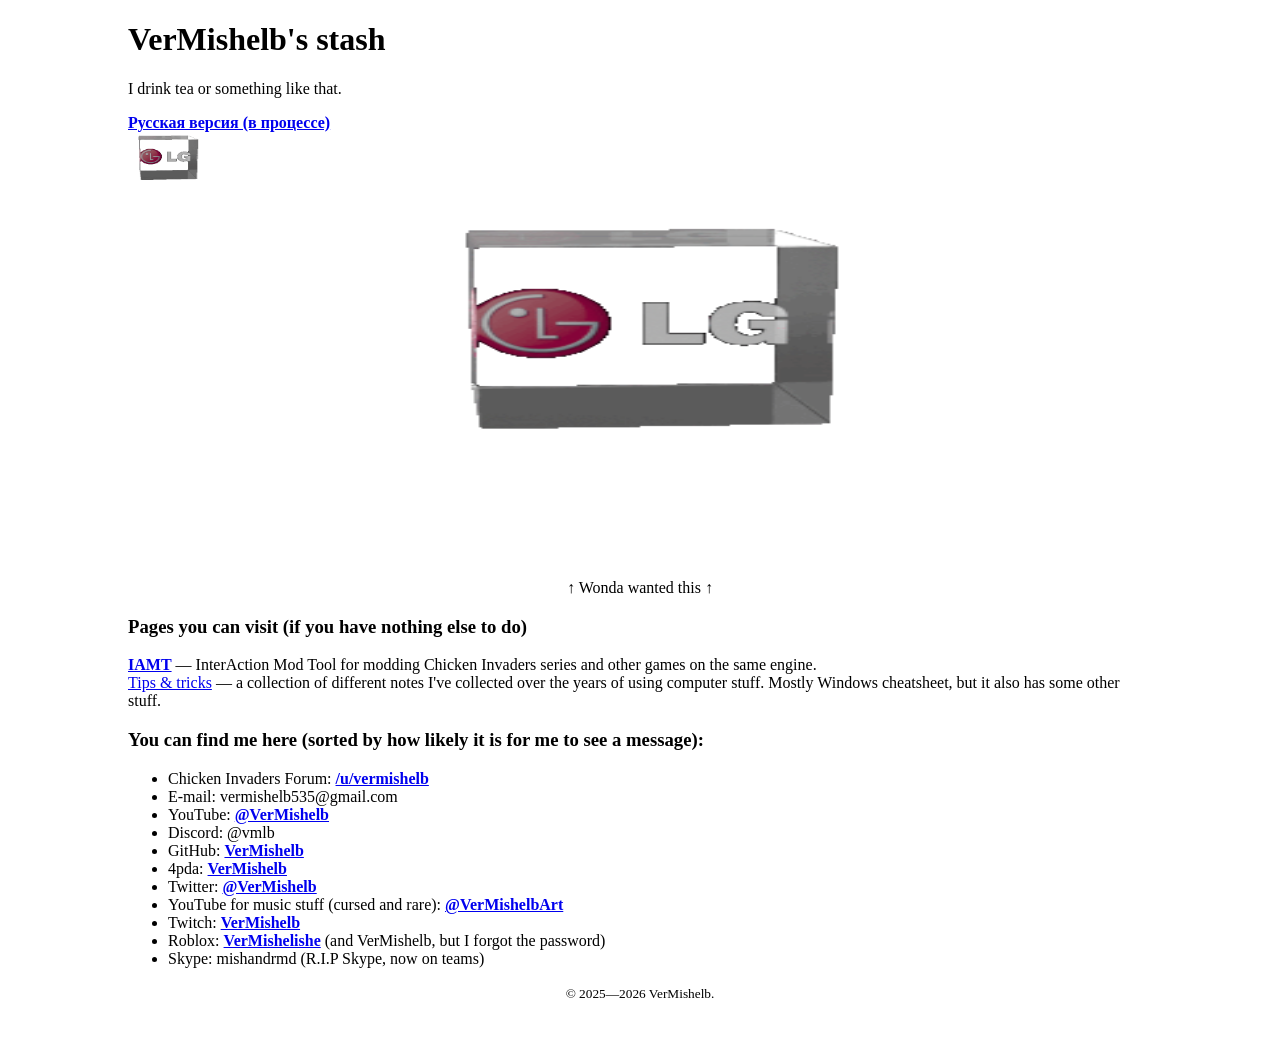
<file: index.html>
<!DOCTYPE html>
<html>
  <head>
    <meta charset="UTF-8">
    <meta name="viewport" content="width=device-width, initial-scale=1.0">
    <title>VerMishelb's stash</title>
    <link rel="icon" href="/favicon.ico" type="image/x-icon">
    <link href="/style.css" rel="stylesheet" type="text/css" media="all">
    <meta name="ocs-site-verification" content="9b3e27a0d5ed809e0834674befbaac2b" /> <!-- opendesktop.org -->
  </head>
  <body>
    <h1>VerMishelb's stash</h1>
    <p>
    I drink tea or something like that.
    </p>
    
    <!-- Language selector -->
    <div>
    <a href="/ru/index.html" lang="ru"><strong>Русская версия (в процессе)</strong></a>
    </div>
    
    <div style="text-align: left;">
    <img src="/files/lgtv.gif" width=77 height=77>
    </div>
    
    <div style="text-align: center;">
      <img src="/files/lgtv.gif" width=480 height=346>
      <!-- The fries are back!!!! -->
      <p>↑ Wonda wanted this ↑</p>
    </div>
    
    <h3>Pages you can visit (if you have nothing else to do)</h3>
    <p>
      <a href="./iamt.html"><strong>IAMT</strong></a> — InterAction Mod Tool for modding Chicken Invaders series and other games on the same engine.<br>
      <a href="./tips-and-tricks.html">Tips & tricks</a> — a collection of different notes I've collected over the years of using computer stuff. Mostly Windows cheatsheet, but it also has some other stuff.
    </p>
    <h3>You can find me here (sorted by how likely it is for me to see a message):</h3>
    <ul>
      <li>Chicken Invaders Forum: <a href="https://forum.chickeninvaders.com/u/vermishelb"><strong>/u/vermishelb</strong></a></li>
      <li>E-mail: vermishelb535@gmail.com</li>
      <li>YouTube: <a href="https://www.youtube.com/@VerMishelb"><strong>@VerMishelb</strong></a></li>
      <li>Discord: @vmlb</li>
      <li>GitHub: <a href="https://github.com/VerMishelb"><strong>VerMishelb</strong></a></li>
      <li>4pda: <a href="https://4pda.to/forum/index.php?showuser=5204566"><strong>VerMishelb</strong></a></li>
      <li>Twitter: <a href="https://x.com/VerMishelb"><strong>@VerMishelb</strong></a></li>
      <li>YouTube for music stuff (cursed and rare): <a href="https://www.youtube.com/@VerMishelbArt"><strong>@VerMishelbArt</strong></a></li>
      <li>Twitch: <a href="https://www.twitch.tv/vermishelb"><strong>VerMishelb</strong></a></li>
      <li>Roblox: <a href="https://www.roblox.com/users/8221634715/profile"><strong>VerMishelishe</strong></a> (and VerMishelb, but I forgot the password)</li>
      <li>Skype: mishandrmd (R.I.P Skype, now on teams)</li>
    </ul>
    
    <footer>
      <div style="text-align: center;">
          <small>
              © 2025—2026 VerMishelb.
          </small>
      </div>
    </footer>
    <!-- This is necessary because the mobile version of Firefox CANNOT EVEN SCROLL HERE for some reason. -->
    <br><br><br>
  </body>
</html>
</file>
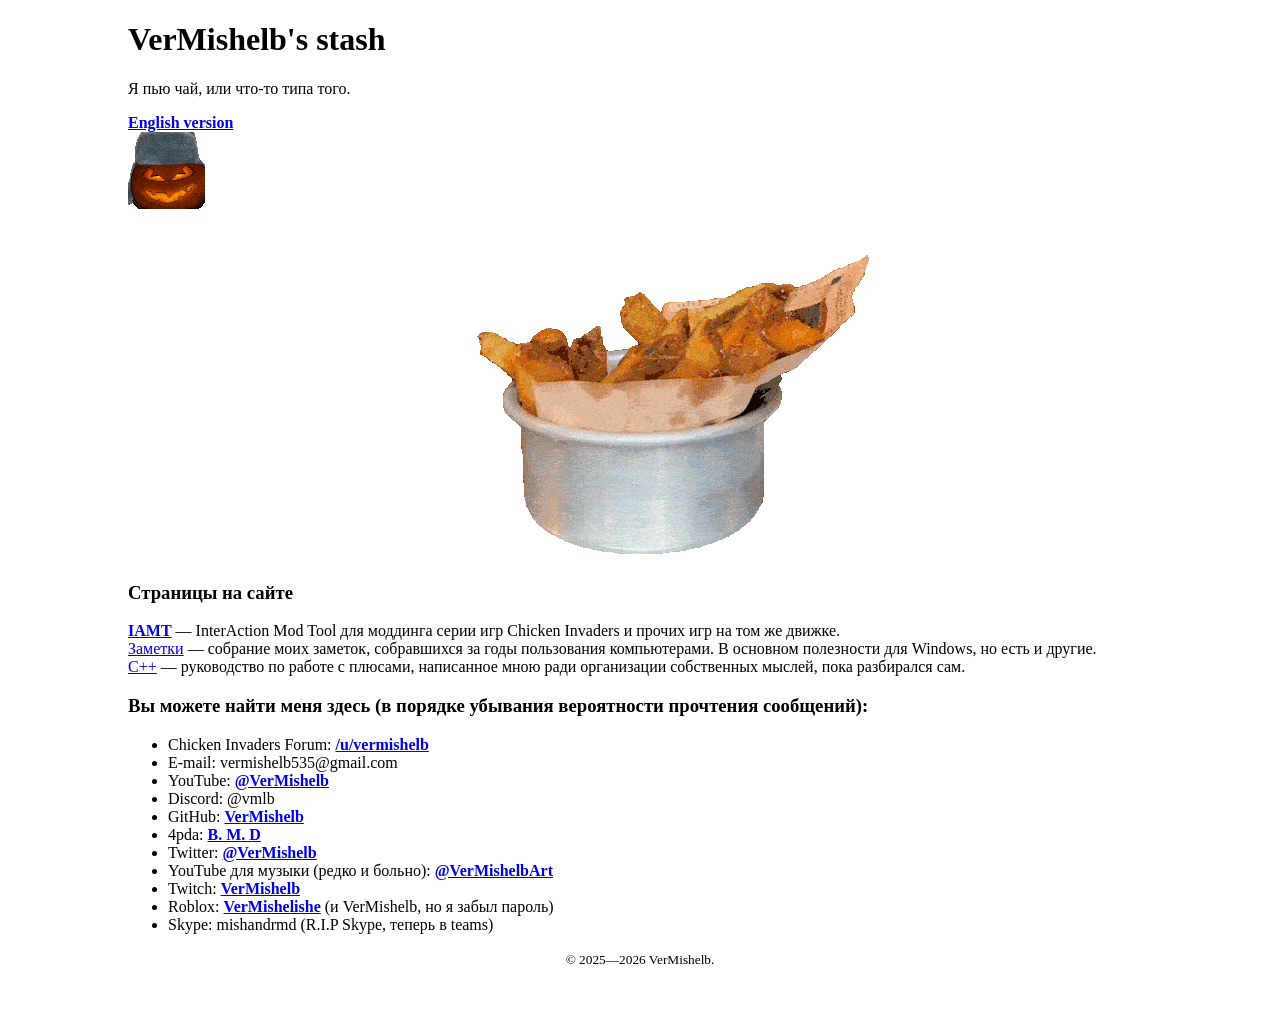
<file: ru/index.html>
<!DOCTYPE html>
<html lang="ru">
  <head>
    <meta charset="UTF-8">
    <meta name="viewport" content="width=device-width, initial-scale=1.0">
    <title>VerMishelb's stash</title>
    <link rel="icon" href="/favicon.ico" type="image/x-icon">
    <link href="/style.css" rel="stylesheet" type="text/css" media="all">
  </head>
  <body>
    <h1>VerMishelb's stash</h1>
    <p>
    Я пью чай, или что-то типа того.
    </p>
    
    <!-- Language selector -->
    <div>
    <a href="/index.html" lang="en"><strong>English version</strong></a>
    </div>
    
    <div style="text-align: left;">
    <img src="/files/mishshake.gif" width=77 height=77>
    </div>
    <div style="text-align: center;">
      <img src="/files/fries.gif" width=480 height=346>
    </div>
    <h3>Страницы на сайте</h3>
    <p>
      <a href="./iamt.html"><strong>IAMT</strong></a> — InterAction Mod Tool для моддинга серии игр Chicken Invaders и прочих игр на том же движке.<br>
      <a href="./tips-and-tricks.html">Заметки</a> — собрание моих заметок, собравшихся за годы пользования компьютерами. В основном полезности для Windows, но есть и другие.<br>
      <a href="./cpp/index.html">C++</a> — руководство по работе с плюсами, написанное мною ради организации собственных мыслей, пока разбирался сам.<br>
    </p>
    <h3>Вы можете найти меня здесь (в порядке убывания вероятности прочтения сообщений):</h3>
    <ul>
      <li>Chicken Invaders Forum: <a href="https://forum.chickeninvaders.com/u/vermishelb"><strong>/u/vermishelb</strong></a></li>
      <li>E-mail: vermishelb535@gmail.com</li>
      <li>YouTube: <a href="https://www.youtube.com/@VerMishelb"><strong>@VerMishelb</strong></a></li>
      <li>Discord: @vmlb</li>
      <li>GitHub: <a href="https://github.com/VerMishelb"><strong>VerMishelb</strong></a></li>
      <li>4pda: <a href="https://4pda.to/forum/index.php?showuser=5204566"><strong>B. M. D</strong></a></li>
      <li>Twitter: <a href="https://x.com/VerMishelb"><strong>@VerMishelb</strong></a></li>
      <li>YouTube для музыки (редко и больно): <a href="https://www.youtube.com/@VerMishelbArt"><strong>@VerMishelbArt</strong></a></li>
      <li>Twitch: <a href="https://www.twitch.tv/vermishelb"><strong>VerMishelb</strong></a></li>
      <li>Roblox: <a href="https://www.roblox.com/users/8221634715/profile"><strong>VerMishelishe</strong></a> (и VerMishelb, но я забыл пароль)</li>
      <li>Skype: mishandrmd (R.I.P Skype, теперь в teams)</li>
    </ul>
    
    <footer>
      <div style="text-align: center;">
          <small>
              © 2025—2026 VerMishelb.
          </small>
      </div>
    </footer>
    <!-- This is necessary because the mobile version of Firefox CANNOT EVEN SCROLL HERE for some reason. -->
    <br><br><br>
  </body>
</html>
</file>
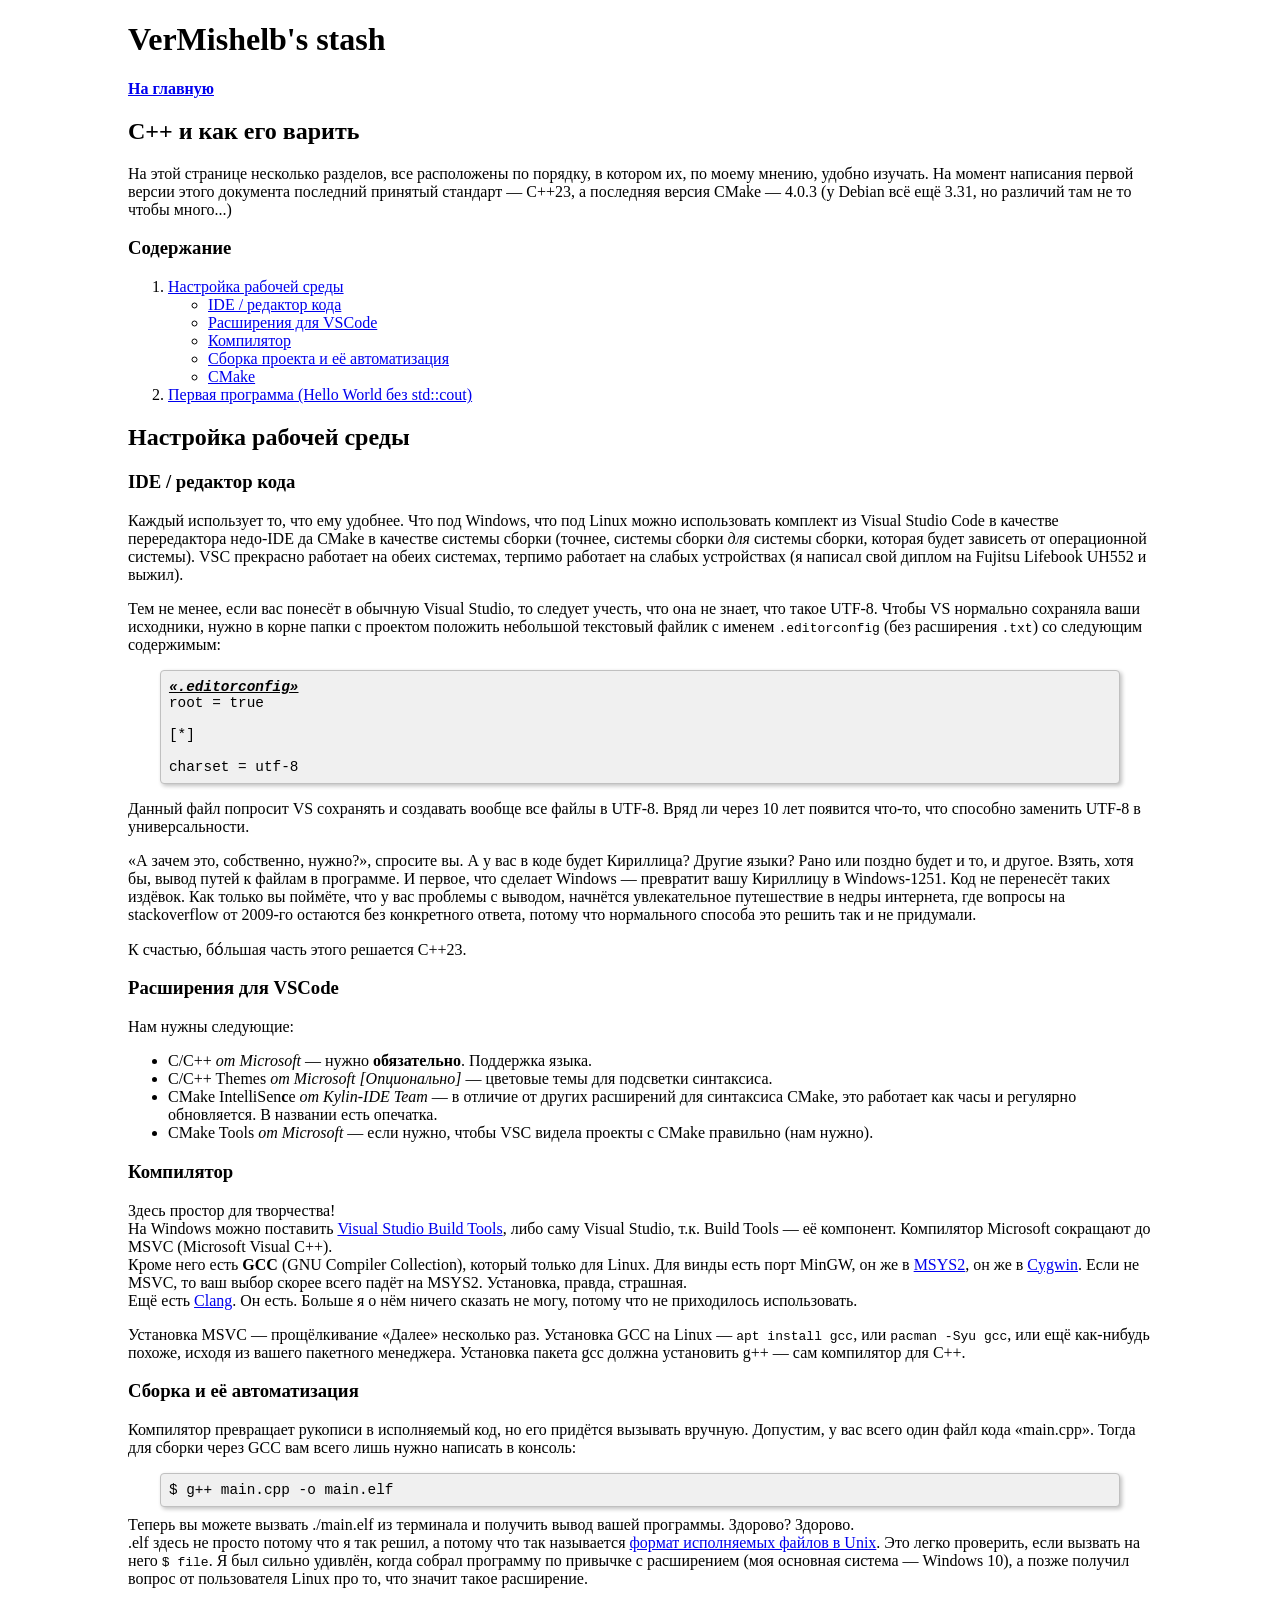
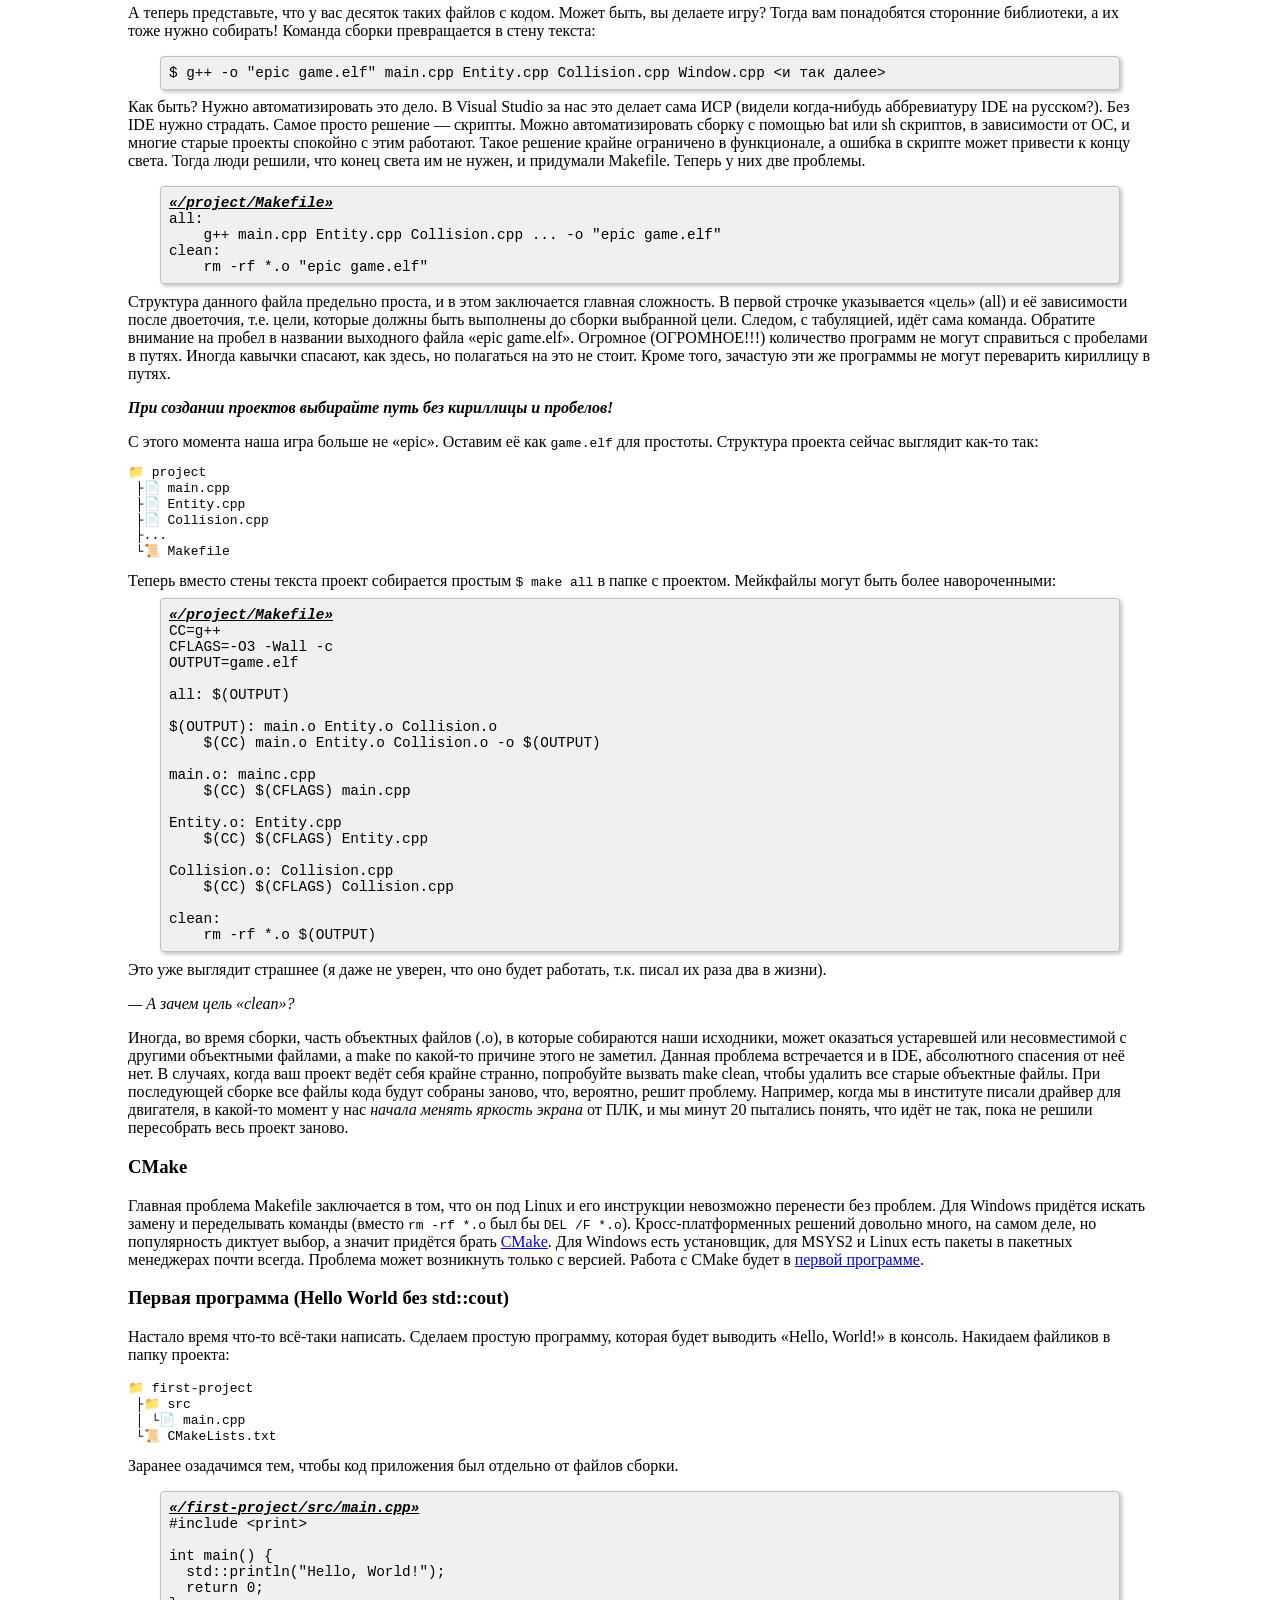
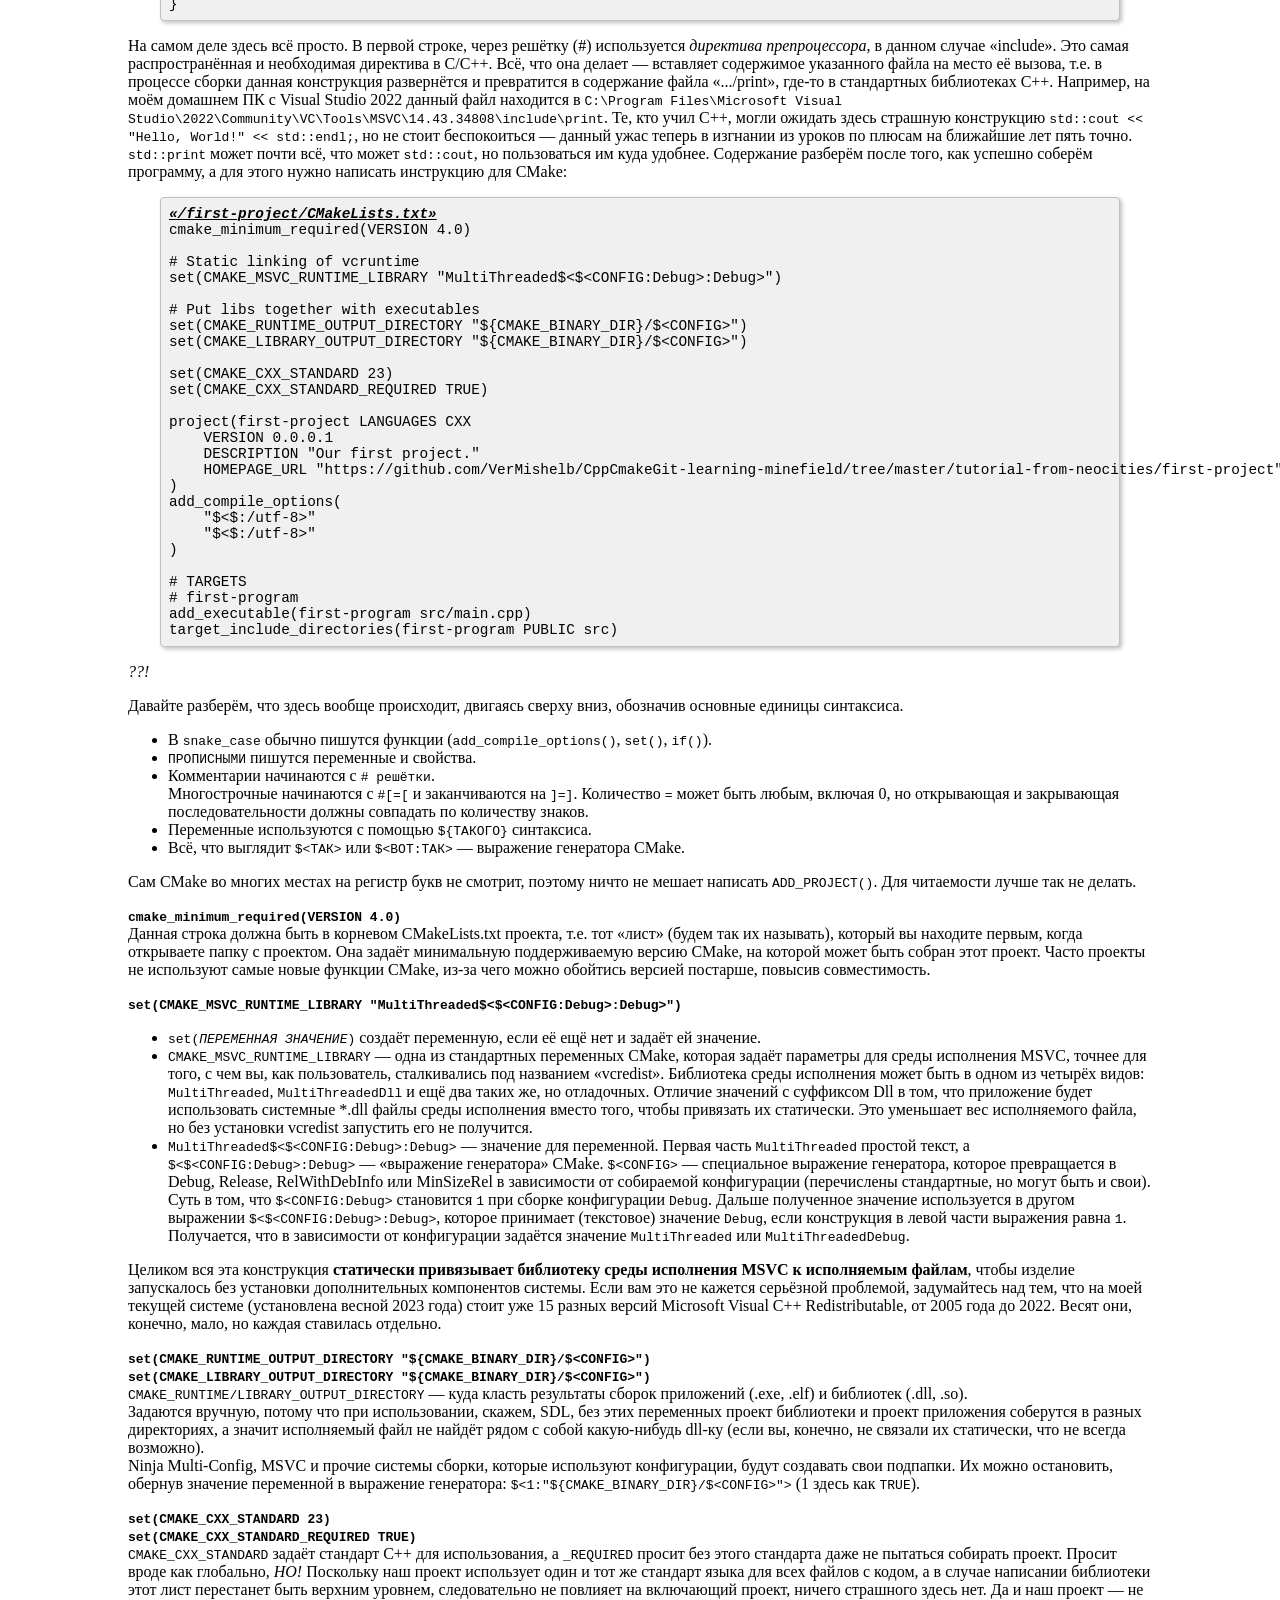
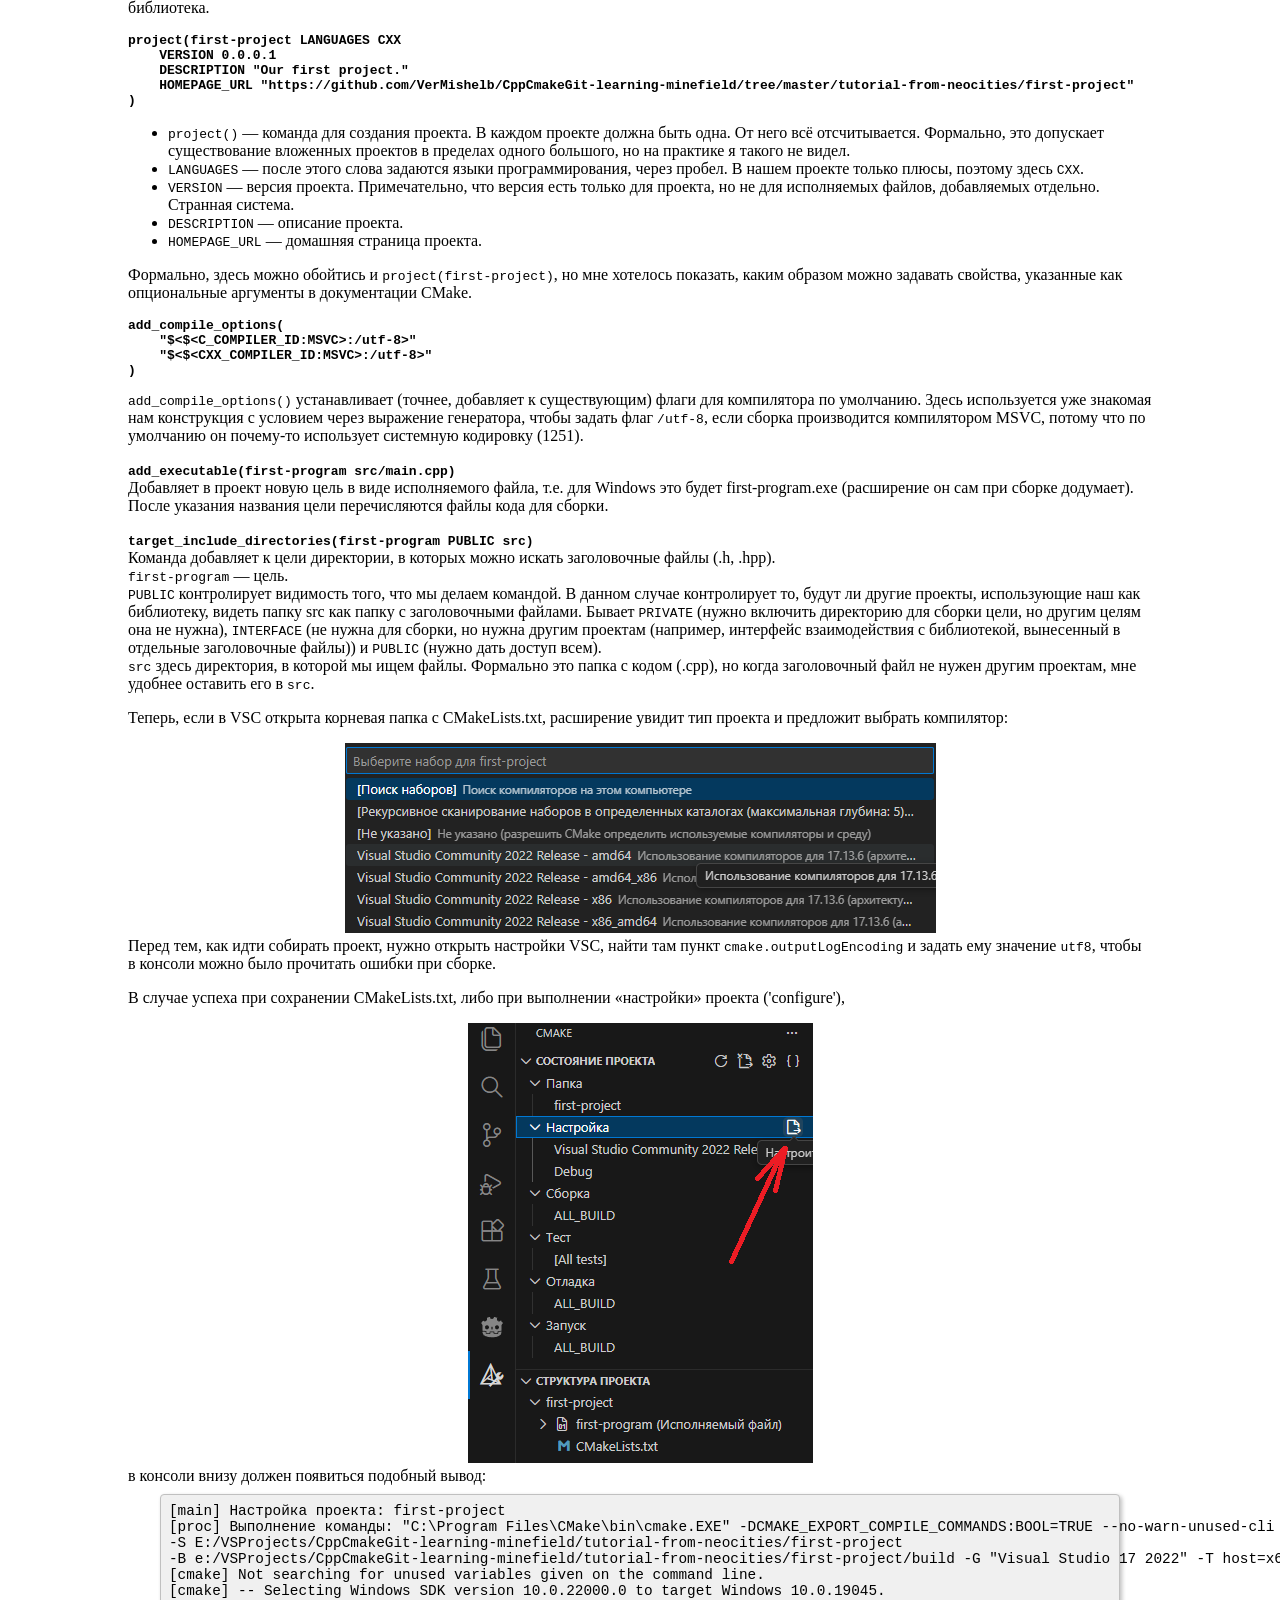
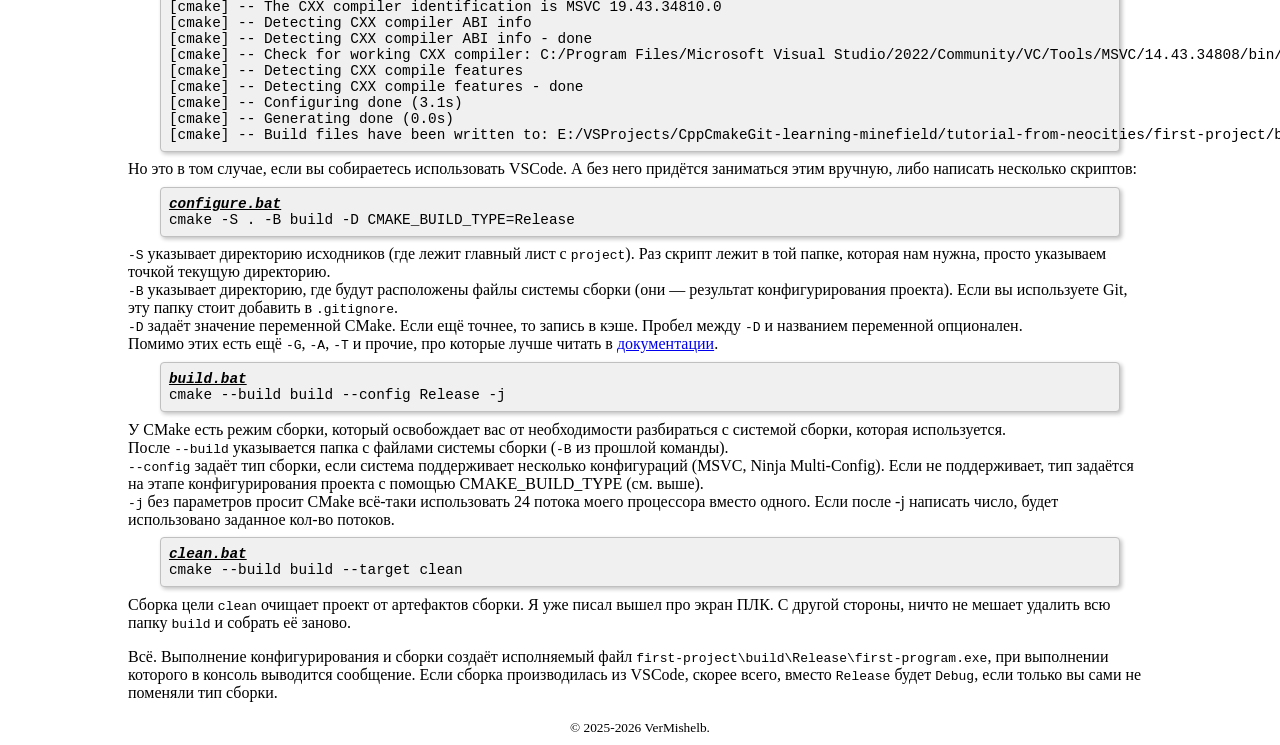
<file: ru/cpp/index.html>
<!DOCTYPE html>
<html lang="ru">
  <head>
    <meta charset="UTF-8">
    <meta name="viewport" content="width=device-width, initial-scale=1.0">
    <title>C++ | VerMishelb's stash</title>
    <link rel="icon" href="/favicon.ico" type="image/x-icon">
    <link href="/style.css" rel="stylesheet" type="text/css" media="all">
  </head>
  <body>
    <h1>VerMishelb's stash</h1>
    <p><a href="/ru/index.html"><strong>На главную</strong></a></p>

    <h2>C++ и как его варить</h2>
    <p>
      На этой странице несколько разделов, все расположены по порядку, в котором их, по моему мнению, удобно изучать. На момент написания первой версии этого документа
      последний принятый стандарт — C++23, а последняя версия CMake — 4.0.3 (у Debian всё ещё 3.31, но различий там не то чтобы много...)
    </p>

    <h3>Содержание</h3>
    <nav>
      <ol>
        <li><a href="#workspace-setup">Настройка рабочей среды</a>
          <ul>
            <li><a href="#workspace-setup_ide">IDE / редактор кода</a></li>
            <li><a href="#workspace-setup_vsc-extensions">Расширения для VSCode</a></li>
            <li><a href="#workspace-setup_compiler">Компилятор</a></li>
            <li><a href="#workspace-setup_bs">Сборка проекта и её автоматизация</a></li>
            <li><a href="#workspace-setup_cmake">CMake</a></li>
          </ul>
        </li>
        <li><a href="#first-program">Первая программа (Hello World без std::cout)</a></li>
      </ol>
    </nav>
    <h2 id="workspace-setup">Настройка рабочей среды</h2>
    <h3 id="workspace-setup_ide">IDE / редактор кода</h3>
    <p>
      Каждый использует то, что ему удобнее.
      Что под Windows, что под Linux можно использовать комплект из Visual Studio Code в качестве
      перередактора недо-IDE да CMake в качестве системы сборки (точнее, системы сборки <i>для</i> системы сборки, которая будет зависеть от операционной системы).
      VSC прекрасно работает на обеих системах, терпимо работает на слабых устройствах (я написал свой диплом на Fujitsu Lifebook UH552 и выжил).
    </p>
    <p>
      Тем не менее, если вас понесёт в обычную Visual Studio, то следует учесть, что она не знает, что такое UTF-8.
      Чтобы VS нормально сохраняла ваши исходники, нужно в корне папки с проектом положить небольшой текстовый файлик с 
      именем <code>.editorconfig</code> (без расширения <code>.txt</code>) со следующим содержимым:
    </p>
    <p></p>
<pre class="proglist"><i><b><u>«.editorconfig»</u></b></i>
root = true

[*]

charset = utf-8</pre>
    <p>
      Данный файл попросит VS сохранять и создавать вообще все файлы в UTF-8. Вряд ли через 10 лет появится что-то, что способно заменить UTF-8 в универсальности.
    </p>
    <p>«А зачем это, собственно, нужно?», спросите вы. А у вас в коде будет Кириллица? Другие языки? Рано или поздно будет и то, и другое. Взять, хотя бы, вывод путей к файлам в программе.
      И первое, что сделает Windows — превратит вашу Кириллицу в Windows-1251. Код не перенесёт таких издёвок. Как только вы поймёте, что у вас проблемы с выводом,
      начнётся увлекательное путешествие в недры интернета, где вопросы на stackoverflow от 2009-го остаются без конкретного ответа, потому что нормального способа это решить так и не придумали.
    </p>
    <p>К счастью, бо́льшая часть этого решается C++23.</p>



    <h3 id="workspace-setup_vsc-extensions">Расширения для VSCode</h3>
    <p>
      Нам нужны следующие:
      <ul>
        <li>C/C++ <i>от Microsoft</i> — нужно <b>обязательно</b>. Поддержка языка.</li>
        <li>C/C++ Themes <i>от Microsoft [Опционально]</i> — цветовые темы для подсветки синтаксиса.</li>
        <li>CMake IntelliSen<b>c</b>e <i>от Kylin-IDE Team</i> — в отличие от других расширений для синтаксиса CMake, это работает как часы и регулярно обновляется. В названии есть опечатка.</li>
        <li>CMake Tools <i>от Microsoft</i> — если нужно, чтобы VSC видела проекты с CMake правильно (нам нужно).</li>
      </ul>
    </p>



    <h3 id="workspace-setup_compiler">Компилятор</h3>
    <p>
      Здесь простор для творчества!<br>
      На Windows можно поставить <a href="https://visualstudio.microsoft.com/ru/downloads/#build-tools-for-visual-studio-2022">Visual Studio Build Tools</a>, либо
      саму Visual Studio, т.к. Build Tools — её компонент. Компилятор Microsoft сокращают до MSVC (Microsoft Visual C++).<br>
      Кроме него есть <b>GCC</b> (GNU Compiler Collection), который только для Linux. Для винды есть порт MinGW, он же в <a href="https://www.msys2.org/">MSYS2</a>,
      он же в <a href="https://cygwin.com/">Cygwin</a>. Если не MSVC, то ваш выбор скорее всего падёт на MSYS2. 
      Установка, правда, страшная.<br>Ещё есть <a href="https://clang.llvm.org/">Clang</a>. Он есть.
      Больше я о нём ничего сказать не могу, потому что не приходилось использовать.
    </p>
    <p>
      Установка MSVC — прощёлкивание «Далее» несколько раз. Установка GCC на Linux — <code>apt install gcc</code>, или <code>pacman -Syu gcc</code>, или ещё как-нибудь похоже, исходя из вашего пакетного менеджера.
      Установка пакета gcc должна установить g++ — сам компилятор для C++.
    </p>



    <h3 id="workspace-setup_bs">Сборка и её автоматизация</h3>
    <p>
      Компилятор превращает рукописи в исполняемый код, но его придётся вызывать вручную. Допустим, у вас всего один файл кода «main.cpp». Тогда для сборки через GCC вам всего лишь нужно написать в консоль:
<pre class="proglist">$ g++ main.cpp -o main.elf</pre>
      Теперь вы можете вызвать ./main.elf из терминала и получить вывод вашей программы. Здорово? Здорово.<br>
      .elf здесь не просто потому что я так решил, а потому что так называется <a href="https://ru.wikipedia.org/wiki/Executable_and_Linkable_Format">формат исполняемых файлов в Unix</a>.
      Это легко проверить, если вызвать на него <code>$ file</code>. Я был сильно удивлён, когда собрал программу по привычке с расширением (моя основная система — Windows 10), а позже
      получил вопрос от пользователя Linux про то, что значит такое расширение.
    </p>
    <p>
      А теперь представьте, что у вас десяток таких файлов с кодом. Может быть, вы делаете игру? Тогда вам понадобятся сторонние библиотеки, а их тоже нужно собирать! Команда сборки превращается в стену текста:
<pre class="proglist">$ g++ -o "epic game.elf" main.cpp Entity.cpp Collision.cpp Window.cpp &lt;и так далее&gt;</pre>
    Как быть? Нужно автоматизировать это дело. В Visual Studio за нас это делает сама ИСР (видели когда-нибудь аббревиатуру IDE на русском?). Без IDE нужно страдать. Самое просто решение — скрипты.
    Можно автоматизировать сборку с помощью bat или sh скриптов, в зависимости от ОС, и многие старые проекты спокойно с этим работают. Такое решение крайне ограничено в функционале, а ошибка в скрипте
    может привести к концу света. Тогда люди решили, что конец света им не нужен, и придумали Makefile. Теперь у них две проблемы.
    </p>
    <p>

<pre class="proglist"><i><b><u>«/project/Makefile»</u></b></i>
all:
    g++ main.cpp Entity.cpp Collision.cpp ... -o "epic game.elf"
clean:
    rm -rf *.o "epic game.elf"</pre>
    Структура данного файла предельно проста, и в этом заключается главная сложность. В первой строчке указывается «цель» (all) и её зависимости после двоеточия, т.е. цели, которые должны быть
    выполнены до сборки выбранной цели. Следом, с табуляцией, идёт сама команда. Обратите внимание на пробел в названии выходного файла «epic game.elf».
    Огромное (ОГРОМНОЕ!!!) количество программ не могут справиться с пробелами в путях.
    Иногда кавычки спасают, как здесь, но полагаться на это не стоит. Кроме того, зачастую эти же программы не могут переварить кириллицу в путях.
    
    <p><b><i>При создании проектов выбирайте путь без кириллицы и пробелов!</i></b></p>
    С этого момента наша игра больше не «epic». Оставим её как <code>game.elf</code> для простоты.

      Структура проекта сейчас выглядит как-то так:<br>
      <!-- Graphics: (📁📄🧾📝📜🔧📦💾│├└─)  -->
<pre>
📁 project
 ├📄 main.cpp
 ├📄 Entity.cpp
 ├📄 Collision.cpp
 ├...
 └📜 Makefile</pre>
    Теперь вместо стены текста проект собирается простым <code>$ make all</code> в папке с проектом. Мейкфайлы могут быть более навороченными:
<pre class="proglist"><i><b><u>«/project/Makefile»</u></b></i>
CC=g++
CFLAGS=-O3 -Wall -c
OUTPUT=game.elf

all: $(OUTPUT)

$(OUTPUT): main.o Entity.o Collision.o
    $(CC) main.o Entity.o Collision.o -o $(OUTPUT)

main.o: mainc.cpp
    $(CC) $(CFLAGS) main.cpp

Entity.o: Entity.cpp
    $(CC) $(CFLAGS) Entity.cpp

Collision.o: Collision.cpp
    $(CC) $(CFLAGS) Collision.cpp

clean:
    rm -rf *.o $(OUTPUT)</pre>
    Это уже выглядит страшнее (я даже не уверен, что оно будет работать, т.к. писал их раза два в жизни).
    </p>
    <p><i>— А зачем цель «clean»?</i></p>
    <p>
      Иногда, во время сборки, часть объектных файлов (.o), в которые собираются наши исходники, может оказаться устаревшей или несовместимой с другими объектными файлами, а make по какой-то
      причине этого не заметил. Данная проблема встречается и в IDE, абсолютного спасения от неё нет. В случаях, когда ваш проект ведёт себя крайне странно, попробуйте вызвать make clean, чтобы
      удалить все старые объектные файлы. При последующей сборке все файлы кода будут собраны заново, что, вероятно, решит проблему. Например, когда мы в институте писали драйвер для двигателя,
      в какой-то момент у нас <i>начала менять яркость экрана</i> от ПЛК, и мы минут 20 пытались понять, что идёт не так, пока не решили пересобрать весь проект заново.
    </p>



    <h3 id="workspace-setup_cmake">CMake</h3>
    <p>
      Главная проблема Makefile заключается в том, что он под Linux и его инструкции невозможно перенести без проблем. Для Windows придётся искать замену и переделывать
      команды (вместо <code>rm -rf *.o</code> был бы <code>DEL /F *.o</code>).
      Кросс-платформенных решений довольно много, на самом деле, но популярность диктует выбор, а значит придётся брать <a href="https://cmake.org/">CMake</a>. Для Windows есть
      установщик, для MSYS2 и Linux есть пакеты в пакетных менеджерах почти всегда. Проблема может возникнуть только с версией. Работа с CMake будет в <a href="#first-program">первой программе</a>.
    </p>



    <h3 id="first-program">Первая программа (Hello World без std::cout)</h3>
    <p>
      Настало время что-то всё-таки написать. Сделаем простую программу, которая будет выводить «Hello, World!» в консоль. Накидаем файликов в папку проекта:<br>
<pre>
📁 first-project
 ├📁 src
 │ └📄 main.cpp
 └📜 CMakeLists.txt</pre>
      Заранее озадачимся тем, чтобы код приложения был отдельно от файлов сборки.
    </p>
<pre class="proglist"><i><b><u>«/first-project/src/main.cpp»</u></b></i>
#include &lt;print&gt;

int main() {
  std::println("Hello, World!");
  return 0;
}</pre>
    <p>
      На самом деле здесь всё просто. В первой строке, через решётку (#) используется <i>директива препроцессора</i>, в данном случае «include». Это самая распространённая и необходимая директива в C/C++. 
      Всё, что она делает — вставляет содержимое указанного файла на место её вызова, т.е. в процессе сборки данная конструкция развернётся и превратится в содержание
      файла «.../print», где-то в стандартных библиотеках C++. Например, на моём домашнем ПК с Visual Studio 2022 данный файл
      находится в <code>C:\Program Files\Microsoft Visual Studio\2022\Community\VC\Tools\MSVC\14.43.34808\include\print</code>.
      Те, кто учил C++, могли ожидать здесь страшную конструкцию <code>std::cout &lt;&lt; "Hello, World!" &lt;&lt; std::endl;</code>, но не стоит беспокоиться — данный ужас теперь
      в изгнании из уроков по плюсам на ближайшие лет пять точно. <code>std::print</code> может почти всё, что может <code>std::cout</code>, но пользоваться им куда удобнее.
      Содержание разберём после того, как успешно соберём программу, а для этого нужно написать инструкцию для CMake:
    </p>

<pre class="proglist"><i><b><u>«/first-project/CMakeLists.txt»</u></b></i>
cmake_minimum_required(VERSION 4.0)

# Static linking of vcruntime
set(CMAKE_MSVC_RUNTIME_LIBRARY "MultiThreaded$&lt;$&lt;CONFIG:Debug&gt;:Debug&gt;")

# Put libs together with executables
set(CMAKE_RUNTIME_OUTPUT_DIRECTORY "${CMAKE_BINARY_DIR}/$&lt;CONFIG&gt;")
set(CMAKE_LIBRARY_OUTPUT_DIRECTORY "${CMAKE_BINARY_DIR}/$&lt;CONFIG&gt;")

set(CMAKE_CXX_STANDARD 23)
set(CMAKE_CXX_STANDARD_REQUIRED TRUE)

project(first-project LANGUAGES CXX
    VERSION 0.0.0.1
    DESCRIPTION "Our first project."
    HOMEPAGE_URL "https://github.com/VerMishelb/CppCmakeGit-learning-minefield/tree/master/tutorial-from-neocities/first-project"
)
add_compile_options(
    "$<$<C_COMPILER_ID:MSVC>:/utf-8>"
    "$<$<CXX_COMPILER_ID:MSVC>:/utf-8>"
)

# TARGETS
# first-program
add_executable(first-program src/main.cpp)
target_include_directories(first-program PUBLIC src)
</pre>
<p>
  <i>??!</i>
</p>
<p>
  Давайте разберём, что здесь вообще происходит, двигаясь сверху вниз, обозначив основные единицы синтаксиса.<br>
  <ul>
    <li>В <code>snake_case</code> обычно пишутся функции (<code>add_compile_options()</code>, <code>set()</code>, <code>if()</code>).</li>
    <li><code>ПРОПИСНЫМИ</code> пишутся переменные и свойства.</li>
    <li>Комментарии начинаются с <code># решётки</code>.<br>
    Многострочные начинаются с <code>#[=[</code> и заканчиваются на <code>]=]</code>.
    Количество <code>=</code> может быть любым, включая 0, но открывающая и закрывающая последовательности должны совпадать по количеству знаков.</li>
    <li>Переменные используются с помощью <code>${ТАКОГО}</code> синтаксиса.</li>
    <li>Всё, что выглядит <code>$&lt;ТАК&gt;</code> или <code>$&lt;ВОТ:ТАК&gt;</code> — выражение генератора CMake.</li>
  </ul>
  Сам CMake во многих местах на регистр букв не смотрит, поэтому ничто не мешает написать <code>ADD_PROJECT()</code>. Для читаемости лучше так не делать.
</p>
<p>
  <b><code>cmake_minimum_required(VERSION 4.0)</code></b><br>
    Данная строка должна быть в корневом CMakeLists.txt проекта, т.е.
    тот «лист» (будем так их называть), который вы находите первым, когда открываете папку с проектом.
    Она задаёт минимальную поддерживаемую версию CMake, на которой может быть собран этот проект.
    Часто проекты не используют самые новые функции CMake, из-за чего можно обойтись версией постарше, повысив совместимость.<br>
</p>
<p>
  <b><code>set(CMAKE_MSVC_RUNTIME_LIBRARY "MultiThreaded$&lt;$&lt;CONFIG:Debug&gt;:Debug&gt;")</code></b><br>
  <ul>
    <li><code>set(<i>ПЕРЕМЕННАЯ ЗНАЧЕНИЕ</i>)</code> создаёт переменную, если её ещё нет и задаёт ей значение.</li>
    <li><code>CMAKE_MSVC_RUNTIME_LIBRARY</code> — одна из стандартных переменных CMake, которая задаёт параметры для среды исполнения MSVC, точнее для того, с чем вы, 
  как пользователь, сталкивались под названием «vcredist».
  Библиотека среды исполнения может быть в одном из четырёх видов: <code>MultiThreaded</code>, <code>MultiThreadedDll</code> и ещё два таких же, но отладочных.
  Отличие значений с суффиксом Dll в том, что приложение будет использовать системные *.dll файлы среды исполнения вместо того, чтобы привязать их статически.
  Это уменьшает вес исполняемого файла, но без установки vcredist запустить его не получится.</li>
    <li><code>MultiThreaded$&lt;$&lt;CONFIG:Debug&gt;:Debug&gt;</code> — значение для переменной.
  Первая часть <code>MultiThreaded</code> простой текст, а <code>$&lt;$&lt;CONFIG:Debug&gt;:Debug&gt;</code> — «выражение генератора» CMake.
  <code>$&lt;CONFIG&gt;</code> — специальное выражение генератора, которое превращается в Debug, Release, RelWithDebInfo или MinSizeRel в зависимости от собираемой конфигурации
  (перечислены стандартные, но могут быть и свои).<br>
  Суть в том, что <code>$&lt;CONFIG:Debug&gt;</code> становится <code>1</code> при сборке конфигурации <code>Debug</code>.
  Дальше полученное значение используется в другом выражении <code>$&lt;$&lt;CONFIG:Debug&gt;:Debug&gt;</code>, которое принимает (текстовое)
  значение <code>Debug</code>, если конструкция в левой части выражения равна <code>1</code>.<br>
  Получается, что в зависимости от конфигурации задаётся значение <code>MultiThreaded</code> или <code>MultiThreadedDebug</code>.</li>
  </ul>
  Целиком вся эта конструкция <b>статически привязывает библиотеку среды исполнения MSVC к исполняемым файлам</b>, чтобы изделие запускалось без установки 
  дополнительных компонентов системы. Если вам это не кажется серьёзной проблемой, задумайтесь над тем, что на моей текущей системе 
  (установлена весной 2023 года) стоит уже 15 разных версий Microsoft Visual C++ Redistributable, от 2005 года до 2022. Весят они, конечно, мало, но каждая
  ставилась отдельно.
</p>
<p>
  <b><code>set(CMAKE_RUNTIME_OUTPUT_DIRECTORY "${CMAKE_BINARY_DIR}/$&lt;CONFIG&gt;")</code></b><br>
  <b><code>set(CMAKE_LIBRARY_OUTPUT_DIRECTORY "${CMAKE_BINARY_DIR}/$&lt;CONFIG&gt;")</code></b><br>
  <code>CMAKE_RUNTIME/LIBRARY_OUTPUT_DIRECTORY</code> — куда класть результаты сборок приложений (.exe, .elf) и библиотек (.dll, .so).<br>
  
  Задаются вручную, потому что
  при использовании, скажем, SDL, без этих переменных проект библиотеки и проект приложения соберутся в разных директориях, а значит исполняемый файл не найдёт рядом с собой
  какую-нибудь dll-ку (если вы, конечно, не связали их статически, что не всегда возможно).<br>
  Ninja Multi-Config, MSVC и прочие системы сборки, которые используют конфигурации, будут создавать свои подпапки. Их можно остановить, обернув значение переменной в 
  выражение генератора:
  <code>$&lt;1:"${CMAKE_BINARY_DIR}/$&lt;CONFIG&gt;"&gt;</code> (1 здесь как <code>TRUE</code>).
</p>
<p>
  <b><code>set(CMAKE_CXX_STANDARD 23)</code></b><br>
  <b><code>set(CMAKE_CXX_STANDARD_REQUIRED TRUE)</code></b><br>
  <code>CMAKE_CXX_STANDARD</code> задаёт стандарт C++ для использования, а <code>_REQUIRED</code> просит без этого стандарта даже не пытаться собирать проект. Просит 
  вроде как глобально, <i>НО!</i> Поскольку наш проект использует один и тот же стандарт языка для всех файлов
  с кодом, а в случае написании библиотеки этот лист перестанет быть верхним уровнем, следовательно не повлияет на включающий проект, ничего страшного здесь нет.
  Да и наш проект — не библиотека.
</p>
<p>
  <b><code><pre>
project(first-project LANGUAGES CXX
    VERSION 0.0.0.1
    DESCRIPTION "Our first project."
    HOMEPAGE_URL "https://github.com/VerMishelb/CppCmakeGit-learning-minefield/tree/master/tutorial-from-neocities/first-project"
)</pre></code></b>
  <ul>
    <li><code>project()</code> — команда для создания проекта. В каждом проекте должна быть одна.
      От него всё отсчитывается. Формально, это допускает существование вложенных проектов в пределах одного большого, но на практике я такого не видел.</li>
    <li><code>LANGUAGES</code> — после этого слова задаются языки программирования, через пробел. В нашем проекте только плюсы, поэтому здесь <code>CXX</code>.</li>
    <li><code>VERSION</code> — версия проекта. Примечательно, что версия есть только для проекта, но не для исполняемых файлов, добавляемых отдельно. Странная система.</li>
    <li><code>DESCRIPTION</code> — описание проекта.</li>
    <li><code>HOMEPAGE_URL</code> — домашняя страница проекта.</li>
  </ul>
  Формально, здесь можно обойтись и <code>project(first-project)</code>, но мне хотелось показать, каким образом можно задавать свойства, указанные как опциональные аргументы
  в документации CMake.
</p>
<p>
  <b><code><pre>
add_compile_options(
    "$&lt;$&lt;C_COMPILER_ID:MSVC&gt;:/utf-8&gt;"
    "$&lt;$&lt;CXX_COMPILER_ID:MSVC&gt;:/utf-8&gt;"
)</pre></code></b>
<code>add_compile_options()</code> устанавливает (точнее, добавляет к существующим) флаги для компилятора по умолчанию. Здесь используется уже знакомая нам конструкция с условием через выражение генератора, чтобы
задать флаг <code>/utf-8</code>, если сборка производится компилятором MSVC, потому что по умолчанию он почему-то использует системную кодировку (1251).
</p>
<p>
  <b><code>add_executable(first-program src/main.cpp)</code></b><br>
  Добавляет в проект новую цель в виде исполняемого файла, т.е. для Windows это будет first-program.exe (расширение он сам при сборке додумает). После указания названия цели перечисляются файлы кода для сборки.  
</p>
<p>
  <b><code>target_include_directories(first-program PUBLIC src)</code></b><br>
  Команда добавляет к цели директории, в которых можно искать заголовочные файлы (.h, .hpp).<br>
  <code>first-program</code> — цель.<br>
  <code>PUBLIC</code> контролирует видимость того, что мы делаем командой.
  В данном случае контролирует то, будут ли другие проекты, использующие наш как библиотеку, видеть папку src как папку с заголовочными файлами.
  Бывает <code>PRIVATE</code> (нужно включить директорию для сборки цели, но другим целям она не нужна), <code>INTERFACE</code> (не нужна для сборки, но нужна другим проектам (например, интерфейс взаимодействия с библиотекой, вынесенный в отдельные заголовочные файлы)) и
  <code>PUBLIC</code> (нужно дать доступ всем).<br>
  <code>src</code> здесь директория, в которой мы ищем файлы. Формально это папка с кодом (.cpp), но когда заголовочный файл не нужен другим проектам, мне удобнее оставить его в <code>src</code>.
</p>
<p>
  Теперь, если в VSC открыта корневая папка с CMakeLists.txt, расширение увидит тип проекта и предложит выбрать компилятор:
  <div style="text-align: center;">
    <img src="/files/cpp/vsc_compilers.png" width=591 height=190>
  </div>
  Перед тем, как идти собирать проект, нужно открыть настройки VSC, найти там пункт
  <code>cmake.outputLogEncoding</code> и задать ему значение <code>utf8</code>, чтобы в консоли можно было прочитать ошибки при сборке.
</p>
<p>
  В случае успеха при сохранении CMakeLists.txt, либо при выполнении «настройки» проекта ('configure'),
  <div style="text-align: center;">
    <img src="/files/cpp/vsc_configure.png" width=345 height=440>
  </div>
  в консоли внизу должен появиться подобный вывод:
  <pre class="proglist">
[main] Настройка проекта: first-project 
[proc] Выполнение команды: "C:\Program Files\CMake\bin\cmake.EXE" -DCMAKE_EXPORT_COMPILE_COMMANDS:BOOL=TRUE --no-warn-unused-cli 
-S E:/VSProjects/CppCmakeGit-learning-minefield/tutorial-from-neocities/first-project 
-B e:/VSProjects/CppCmakeGit-learning-minefield/tutorial-from-neocities/first-project/build -G "Visual Studio 17 2022" -T host=x64 -A x64
[cmake] Not searching for unused variables given on the command line.
[cmake] -- Selecting Windows SDK version 10.0.22000.0 to target Windows 10.0.19045.
[cmake] -- The CXX compiler identification is MSVC 19.43.34810.0
[cmake] -- Detecting CXX compiler ABI info
[cmake] -- Detecting CXX compiler ABI info - done
[cmake] -- Check for working CXX compiler: C:/Program Files/Microsoft Visual Studio/2022/Community/VC/Tools/MSVC/14.43.34808/bin/Hostx64/x64/cl.exe - skipped
[cmake] -- Detecting CXX compile features
[cmake] -- Detecting CXX compile features - done
[cmake] -- Configuring done (3.1s)
[cmake] -- Generating done (0.0s)
[cmake] -- Build files have been written to: E:/VSProjects/CppCmakeGit-learning-minefield/tutorial-from-neocities/first-project/build</pre>
    Но это в том случае, если вы собираетесь использовать VSCode. А без него придётся заниматься этим вручную, либо написать несколько скриптов:
<pre class="proglist"><b><i><u>configure.bat</u></i></b>
cmake -S . -B build -D CMAKE_BUILD_TYPE=Release
</pre>
    <code>-S</code> указывает директорию исходников (где лежит главный лист с <code>project</code>). Раз скрипт лежит в той папке, которая нам нужна, просто указываем точкой текущую директорию.<br>
    <code>-B</code> указывает директорию, где будут расположены файлы системы сборки (они — результат конфигурирования проекта). Если вы используете Git, эту папку стоит добавить в <code>.gitignore</code>.<br>
    <code>-D</code> задаёт значение переменной CMake. Если ещё точнее, то запись в кэше. Пробел между <code>-D</code> и названием переменной опционален.<br>
    Помимо этих есть ещё <code>-G</code>, <code>-A</code>, <code>-T</code> и прочие, про которые лучше читать в <a href=https://cmake.org/cmake/help/latest/manual/cmake.1.html#options>документации</a>.
<pre class="proglist"><b><i><u>build.bat</u></i></b>
cmake --build build --config Release -j
</pre>
    У CMake есть режим сборки, который освобождает вас от необходимости разбираться с системой сборки, которая используется.<br>
    После <code>--build</code> указывается папка с файлами системы сборки (<code>-B</code> из прошлой команды).<br>
    <code>--config</code> задаёт тип сборки, если система поддерживает несколько конфигураций (MSVC, Ninja Multi-Config).
    Если не поддерживает, тип задаётся на этапе конфигурирования проекта с помощью CMAKE_BUILD_TYPE (см. выше).<br>
    <code>-j</code> без параметров просит CMake всё-таки использовать 24 потока моего процессора вместо одного. Если после -j написать число, будет использовано заданное кол-во потоков.
<pre class="proglist"><b><i><u>clean.bat</u></i></b>
cmake --build build --target clean
</pre>
    Сборка цели <code>clean</code> очищает проект от артефактов сборки. Я уже писал вышел про экран ПЛК. С другой стороны, ничто не мешает удалить всю папку <code>build</code> и собрать её заново.
</p>
<p>
  Всё. Выполнение конфигурирования и сборки создаёт исполняемый файл <code>first-project\build\Release\first-program.exe</code>, при выполнении которого в консоль выводится сообщение.
  Если сборка производилась из VSCode, скорее всего, вместо <code>Release</code> будет <code>Debug</code>, если только вы сами не поменяли тип сборки.
</p>



    <footer>
      <div style="text-align: center;">
          <small>
              © 2025-2026 VerMishelb.
          </small>
      </div>
    </footer>
    <!-- This is necessary because the mobile version of Firefox CANNOT EVEN SCROLL HERE for some reason. -->
    <br>
  </body>
</html>
</file>
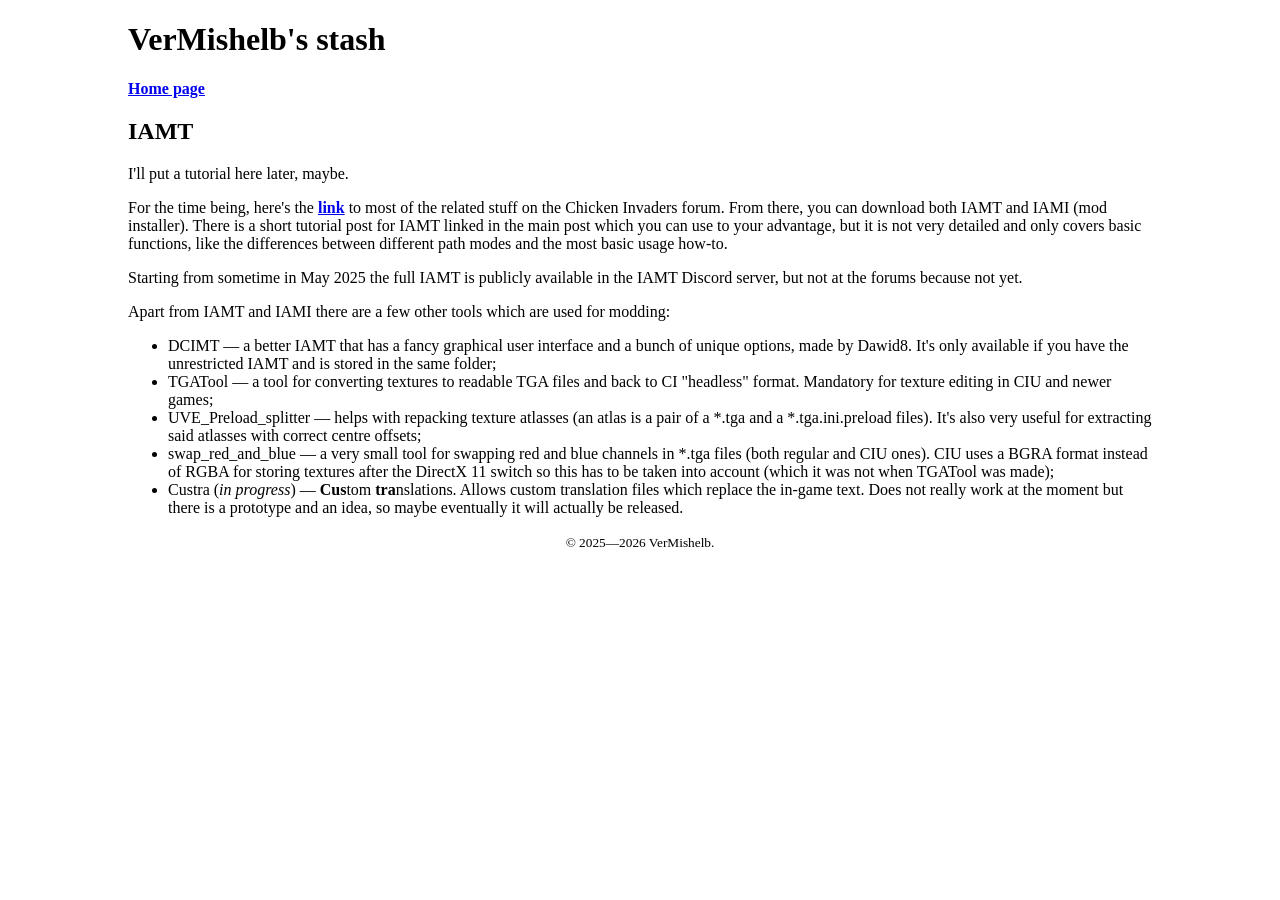
<file: iamt.html>
<!DOCTYPE html>
<html>
  <head>
    <meta charset="UTF-8">
    <meta name="viewport" content="width=device-width, initial-scale=1.0">
    <title>IAMT | VerMishelb's stash</title>
    <link rel="icon" href="/files/mishshake.gif" type="image/gif">
    <link href="/style.css" rel="stylesheet" type="text/css" media="all">
  </head>
  <body>
    <h1>VerMishelb's stash</h1>
    <p>
      <a href="./index.html"><strong>Home page</strong></a>
    </p>
    
    <h2>IAMT</h2>
    <p>I'll put a tutorial here later, maybe.</p>
    <p>
      For the time being, here's the <a href="https://forum.chickeninvaders.com/t/mod-installer-and-public-mods/11469?u=vermishelb"><strong>link</strong></a> to most of the related stuff on the Chicken Invaders forum. From there, you can download both IAMT and IAMI (mod installer). There is a short tutorial post for IAMT linked in the main post which you can use to your advantage, but it is not very detailed and only covers basic functions, like the differences between different path modes and the most basic usage how-to.
    </p>
    <p>
      Starting from sometime in May 2025 the full IAMT is publicly available in the IAMT Discord server, but not at the forums because not yet.
    </p>
    <p>
      Apart from IAMT and IAMI there are a few other tools which are used for modding:
    </p>
      <ul>
        <li>DCIMT — a better IAMT that has a fancy graphical user interface and a bunch of unique options, made by Dawid8. It's only available if you have the unrestricted IAMT and is stored in the same folder;</li>
        <li>TGATool — a tool for converting textures to readable TGA files and back to CI "headless" format. Mandatory for texture editing in CIU and newer games;</li>
        <li>UVE_Preload_splitter — helps with repacking texture atlasses (an atlas is a pair of a *.tga and a *.tga.ini.preload files). It's also very useful for extracting said atlasses with correct centre offsets;</li>
        <li>swap_red_and_blue — a very small tool for swapping red and blue channels in *.tga files (both regular and CIU ones). CIU uses a BGRA format instead of RGBA for storing textures after the DirectX 11 switch so this has to be taken into account (which it was not when TGATool was made);</li>
        <li>Custra (<em>in progress</em>) — <strong>Cus</strong>tom <strong>tra</strong>nslations. Allows custom translation files which replace the in-game text. Does not really work at the moment but there is a prototype and an idea, so maybe eventually it will actually be released.</li>
      </ul>
      
      
      <footer>
      <div style="text-align: center;">
          <small>
              © 2025—2026 VerMishelb.
          </small>
      </div>
    </footer>
    <!-- This is necessary because the mobile version of Firefox CANNOT EVEN SCROLL HERE for some reason. -->
    <br><br><br>
  </body>
</html>
</file>
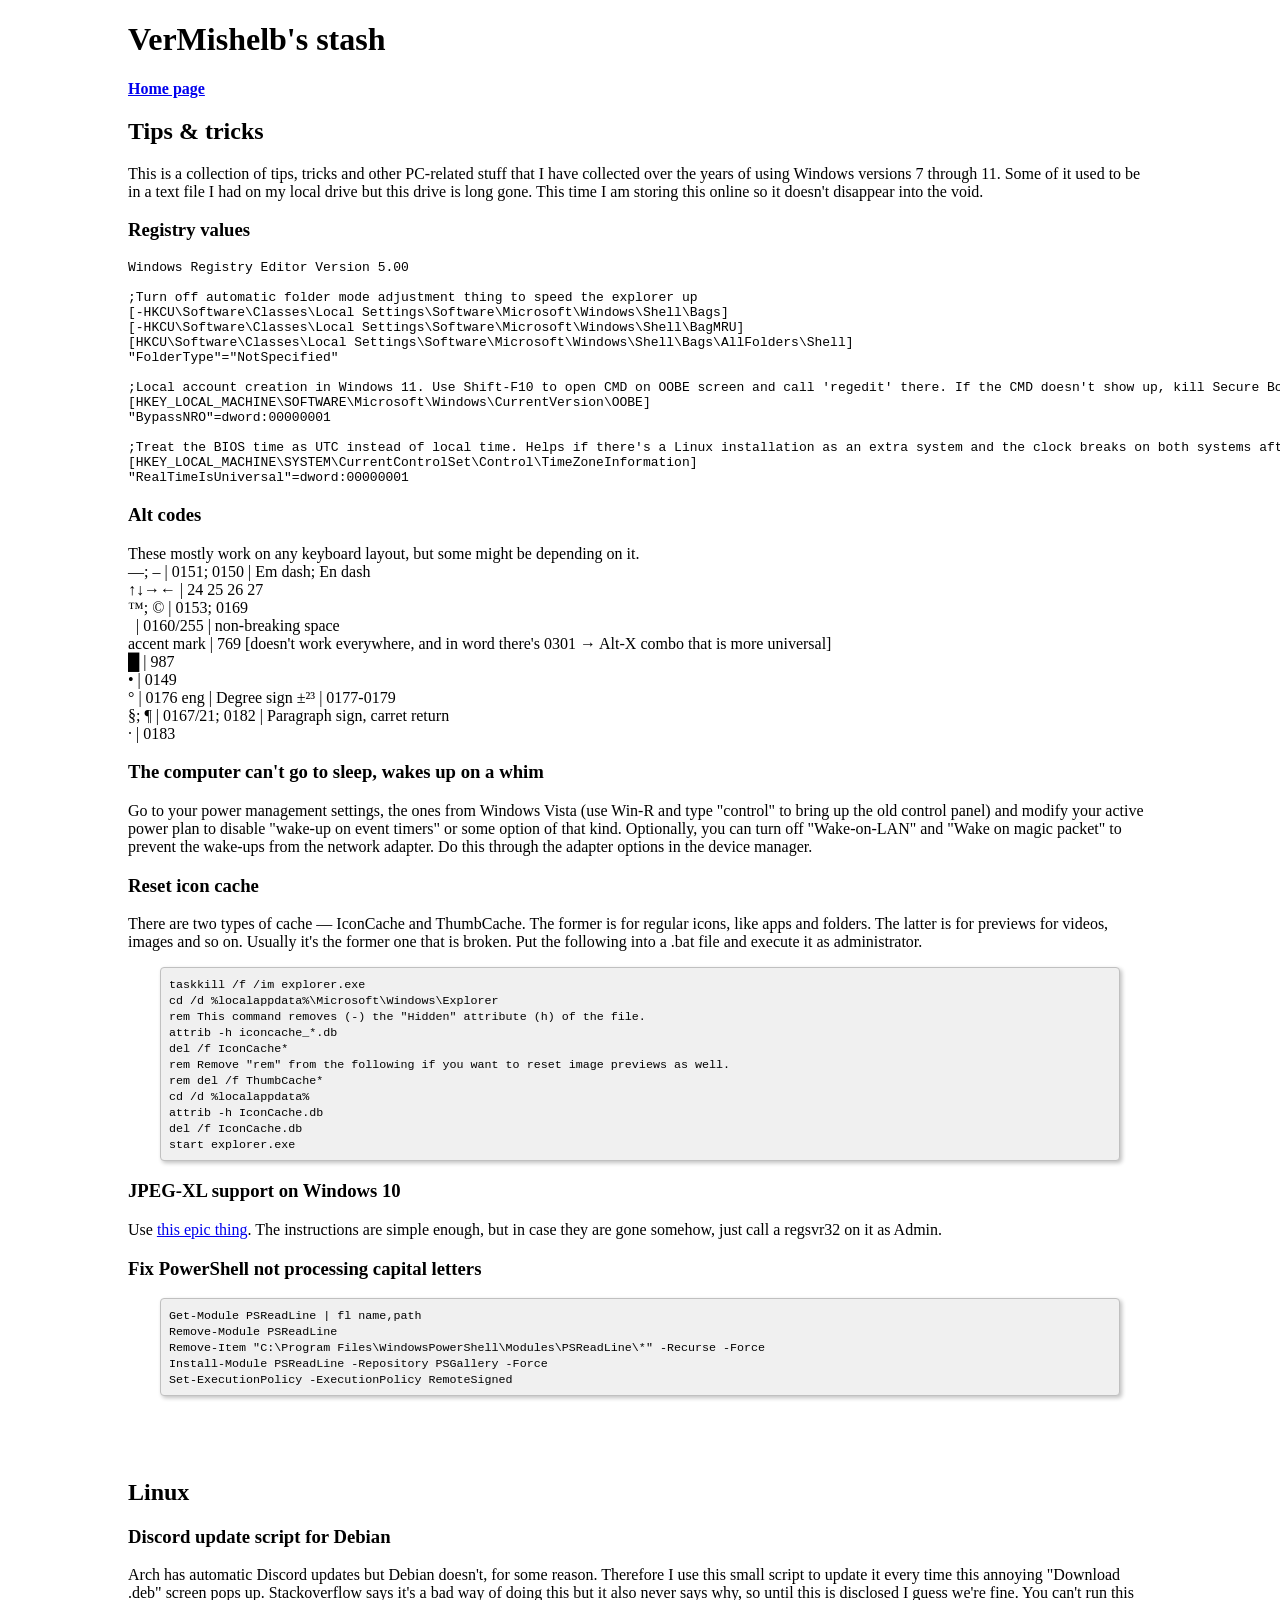
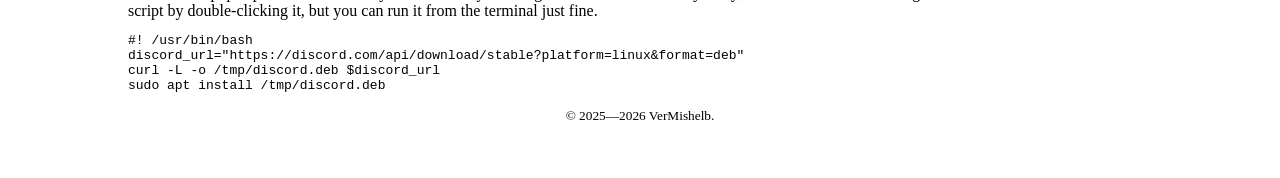
<file: tips-and-tricks.html>
<!DOCTYPE html>
<html>
  <head>
    <meta charset="UTF-8">
    <meta name="viewport" content="width=device-width, initial-scale=1.0">
    <title>VerMishelb's stash</title>
    <link rel="icon" href="/favicon.ico" type="image/x-icon">
    <link href="/style.css" rel="stylesheet" type="text/css" media="all">
  </head>
  
  <body>
    <h1>VerMishelb's stash</h1>
    <p>
      <a href="./index.html"><strong>Home page</strong></a>
    </p>
    <h2>Tips & tricks</h2>
    <p>
      This is a collection of tips, tricks and other PC-related stuff that I have collected over the years of using Windows versions 7 through 11. Some of it used to be in a text file I had on my local drive but this drive is long gone. This time I am storing this online so it doesn't disappear into the void.
    </p>
    <h3>Registry values</h3>
<pre><code>Windows Registry Editor Version 5.00  

;Turn off automatic folder mode adjustment thing to speed the explorer up
[-HKCU\Software\Classes\Local Settings\Software\Microsoft\Windows\Shell\Bags]
[-HKCU\Software\Classes\Local Settings\Software\Microsoft\Windows\Shell\BagMRU]
[HKCU\Software\Classes\Local Settings\Software\Microsoft\Windows\Shell\Bags\AllFolders\Shell]
"FolderType"="NotSpecified"

;Local account creation in Windows 11. Use Shift-F10 to open CMD on OOBE screen and call 'regedit' there. If the CMD doesn't show up, kill Secure Boot and try again.
[HKEY_LOCAL_MACHINE\SOFTWARE\Microsoft\Windows\CurrentVersion\OOBE]
"BypassNRO"=dword:00000001

;Treat the BIOS time as UTC instead of local time. Helps if there's a Linux installation as an extra system and the clock breaks on both systems after every switch.
[HKEY_LOCAL_MACHINE\SYSTEM\CurrentControlSet\Control\TimeZoneInformation]
"RealTimeIsUniversal"=dword:00000001</code></pre>
    
    <h3>Alt codes</h3>
    <p>
    These mostly work on any keyboard layout, but some might be depending on it.<br>
    —; – | 0151; 0150 | Em dash; En dash<br>
    ↑↓→← | 24 25 26 27<br>
    ™; © | 0153; 0169<br>
      | 0160/255 | non-breaking space<br>
    accent mark | 769 [doesn't work everywhere, and in word there's 0301 → Alt-X combo that is more universal]<br>
    █ | 987<br>
    • | 0149<br>
    ° | 0176 eng | Degree sign
    ±²³ | 0177-0179<br>
    §; ¶ | 0167/21; 0182 | Paragraph sign, carret return<br>
    · | 0183<br>
    </p>
    
    <h3>The computer can't go to sleep, wakes up on a whim</h3>
    <p>
    Go to your power management settings, the ones from Windows Vista (use Win-R and type "control" to bring up the old control panel) and modify your active power plan to disable "wake-up on event timers" or some option of that kind. Optionally, you can turn off "Wake-on-LAN" and "Wake on magic packet" to prevent the wake-ups from the network adapter. Do this through the adapter options in the device manager.
    </p>
    
    <h3>Reset icon cache</h3>
    <p>
      There are two types of cache — IconCache and ThumbCache. The former is for regular icons, like apps and folders. The latter is for previews for videos, images and so on. Usually it's the former one that is broken. Put the following into a .bat file and execute it as administrator.
    </p>
<pre class="proglist"><code>taskkill /f /im explorer.exe
cd /d %localappdata%\Microsoft\Windows\Explorer
rem This command removes (-) the "Hidden" attribute (h) of the file.
attrib -h iconcache_*.db
del /f IconCache*
rem Remove "rem" from the following if you want to reset image previews as well.
rem del /f ThumbCache*
cd /d %localappdata%
attrib -h IconCache.db
del /f IconCache.db
start explorer.exe</code></pre>

    <h3>JPEG-XL support on Windows 10</h3>
    <p>
    Use <a href="https://github.com/saschanaz/jxl-winthumb">this epic thing</a>. The instructions are simple enough, but in case they are gone somehow, just call a regsvr32 on it as Admin.
    </p>

    <h3>Fix PowerShell not processing capital letters</h3>
<pre class="proglist"><code>Get-Module PSReadLine | fl name,path
Remove-Module PSReadLine
Remove-Item "C:\Program Files\WindowsPowerShell\Modules\PSReadLine\*" -Recurse -Force
Install-Module PSReadLine -Repository PSGallery -Force
Set-ExecutionPolicy -ExecutionPolicy RemoteSigned</code></pre>

<br><br><br>
    <h2>Linux</h2>
    <h3>Discord update script for Debian</h3>
    Arch has automatic Discord updates but Debian doesn't, for some reason. Therefore I use this small script to update it every time this annoying "Download .deb" screen pops up. Stackoverflow says it's a bad way of doing this but it also never says <italic>why</italic>, so until this is disclosed I guess we're fine. You can't run this script by double-clicking it, but you can run it from the terminal just fine.
<pre><code>#! /usr/bin/bash
discord_url="https://discord.com/api/download/stable?platform=linux&amp;format=deb"
curl -L -o /tmp/discord.deb $discord_url
sudo apt install /tmp/discord.deb</code></pre>



    <footer>
      <div style="text-align: center;">
          <small>
              © 2025—2026 VerMishelb.
          </small>
      </div>
    </footer>
    <!-- This is necessary because the mobile version of Firefox CANNOT EVEN SCROLL HERE for some reason. -->
    <br><br><br>
  </body>
</html>
</file>
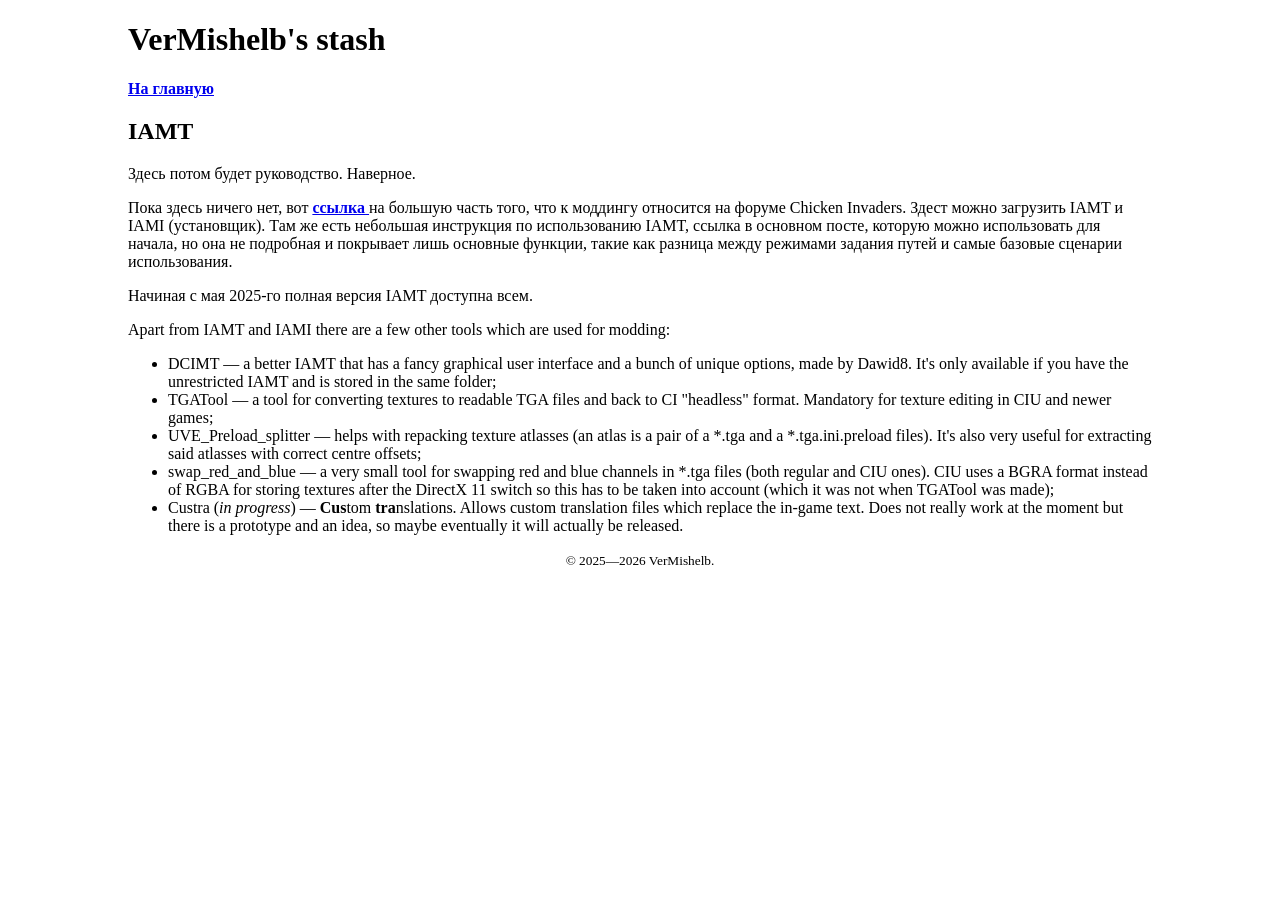
<file: ru/iamt.html>
<!DOCTYPE html>
<html lang="ru">
  <head>
    <meta charset="UTF-8">
    <meta name="viewport" content="width=device-width, initial-scale=1.0">
    <title>IAMT | VerMishelb's stash</title>
    <link rel="icon" href="/favicon.ico" type="image/x-icon">
    <link href="/style.css" rel="stylesheet" type="text/css" media="all">
  </head>
  <body>
    <h1>VerMishelb's stash</h1>
    <p>
      <a href="./index.html"><strong>На главную</strong></a>
    </p>
    
    <h2>IAMT</h2>
    <p>Здесь потом будет руководство. Наверное.</p>
    <p>
      Пока здесь ничего нет, вот 
      <a href="https://forum.chickeninvaders.com/t/mod-installer-and-public-mods/11469?u=vermishelb">
        <strong>ссылка</strong>
      </a>
      на большую часть того, что к моддингу относится на форуме Chicken Invaders. Здест можно загрузить IAMT и IAMI (установщик). Там же есть небольшая инструкция по использованию IAMT, ссылка в основном посте, которую можно использовать для начала, но она не подробная и покрывает лишь основные функции, такие как разница между режимами задания путей и самые базовые сценарии использования.
    </p>
    <p>
      Начиная с мая 2025-го полная версия IAMT доступна всем.
    </p>
    <p>
      Apart from IAMT and IAMI there are a few other tools which are used for modding:
    </p>
      <ul>
        <li>DCIMT — a better IAMT that has a fancy graphical user interface and a bunch of unique options, made by Dawid8. It's only available if you have the unrestricted IAMT and is stored in the same folder;</li>
        <li>TGATool — a tool for converting textures to readable TGA files and back to CI "headless" format. Mandatory for texture editing in CIU and newer games;</li>
        <li>UVE_Preload_splitter — helps with repacking texture atlasses (an atlas is a pair of a *.tga and a *.tga.ini.preload files). It's also very useful for extracting said atlasses with correct centre offsets;</li>
        <li>swap_red_and_blue — a very small tool for swapping red and blue channels in *.tga files (both regular and CIU ones). CIU uses a BGRA format instead of RGBA for storing textures after the DirectX 11 switch so this has to be taken into account (which it was not when TGATool was made);</li>
        <li>Custra (<em>in progress</em>) — <strong>Cus</strong>tom <strong>tra</strong>nslations. Allows custom translation files which replace the in-game text. Does not really work at the moment but there is a prototype and an idea, so maybe eventually it will actually be released.</li>
      </ul>
      
      
      <footer>
      <div style="text-align: center;">
          <small>
              © 2025—2026 VerMishelb.
          </small>
      </div>
    </footer>
    <!-- This is necessary because the mobile version of Firefox CANNOT EVEN SCROLL HERE for some reason. -->
    <br><br><br>
  </body>
</html>
</file>
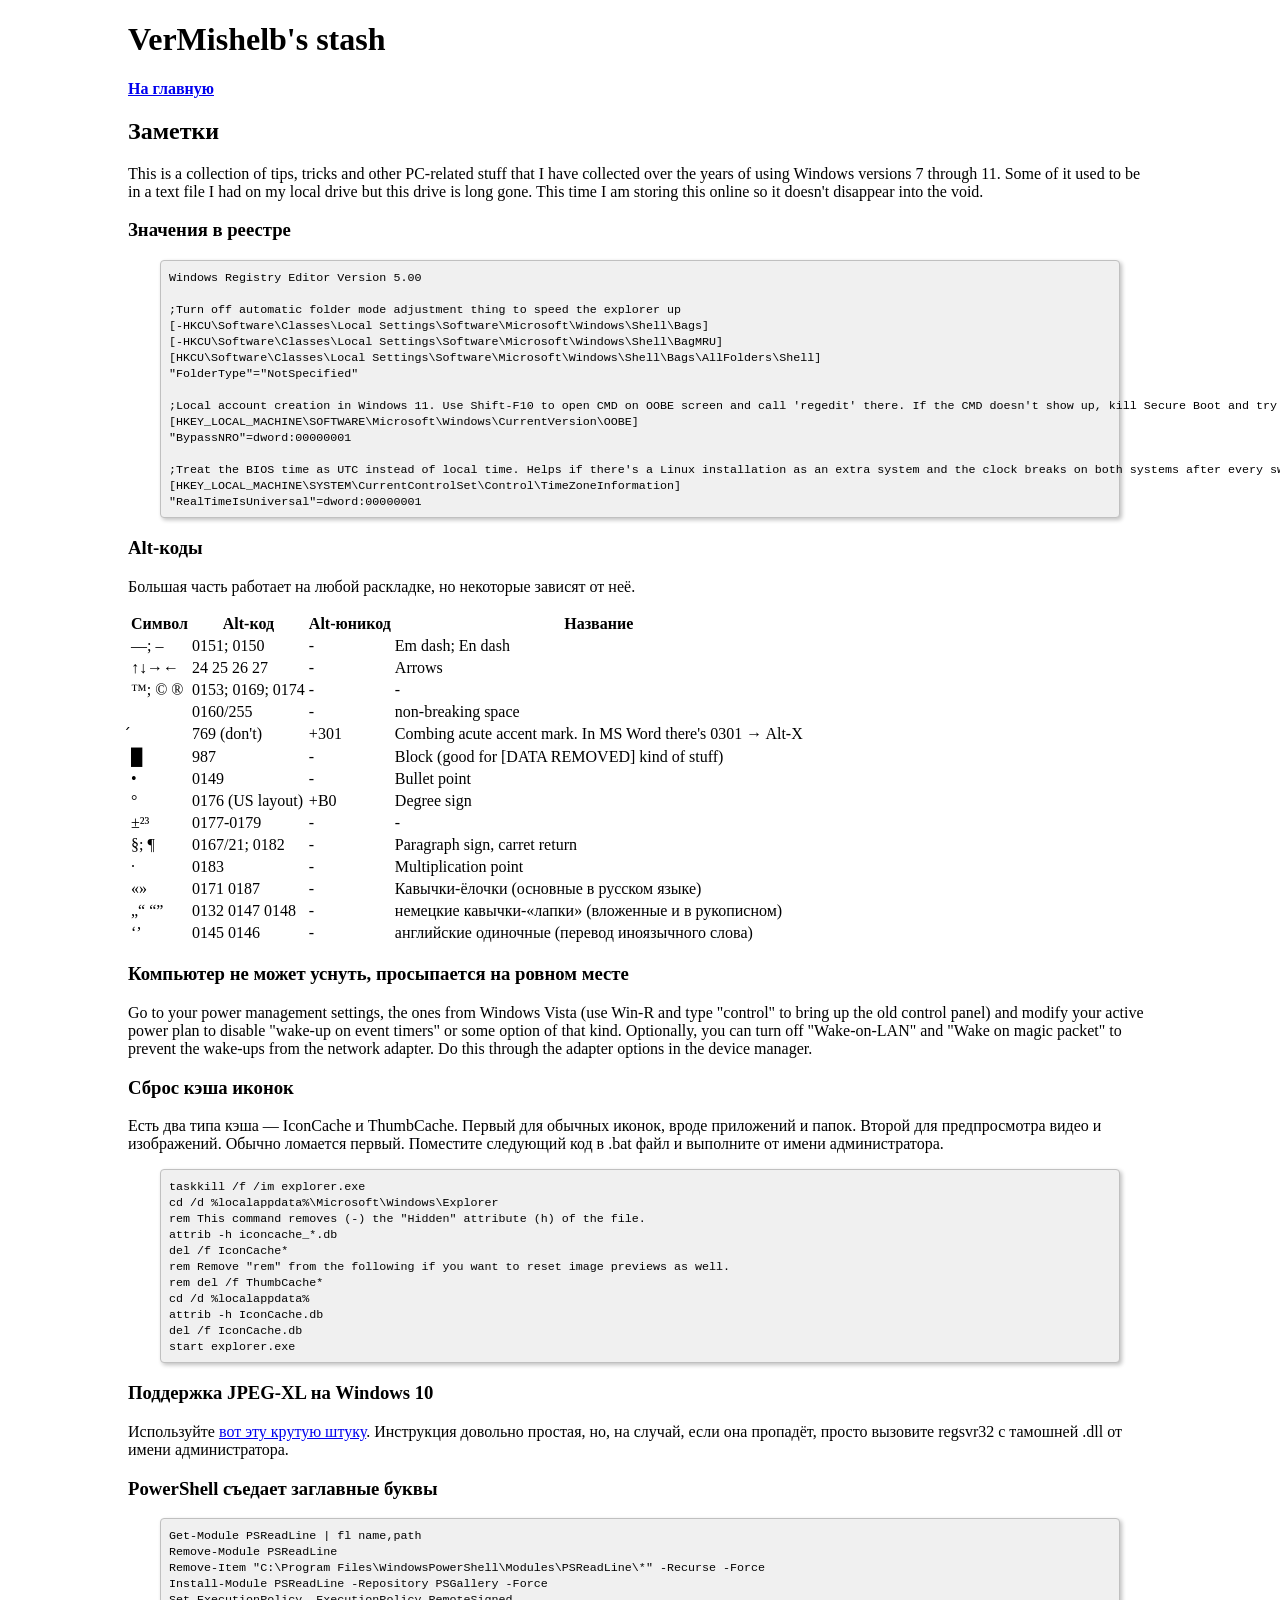
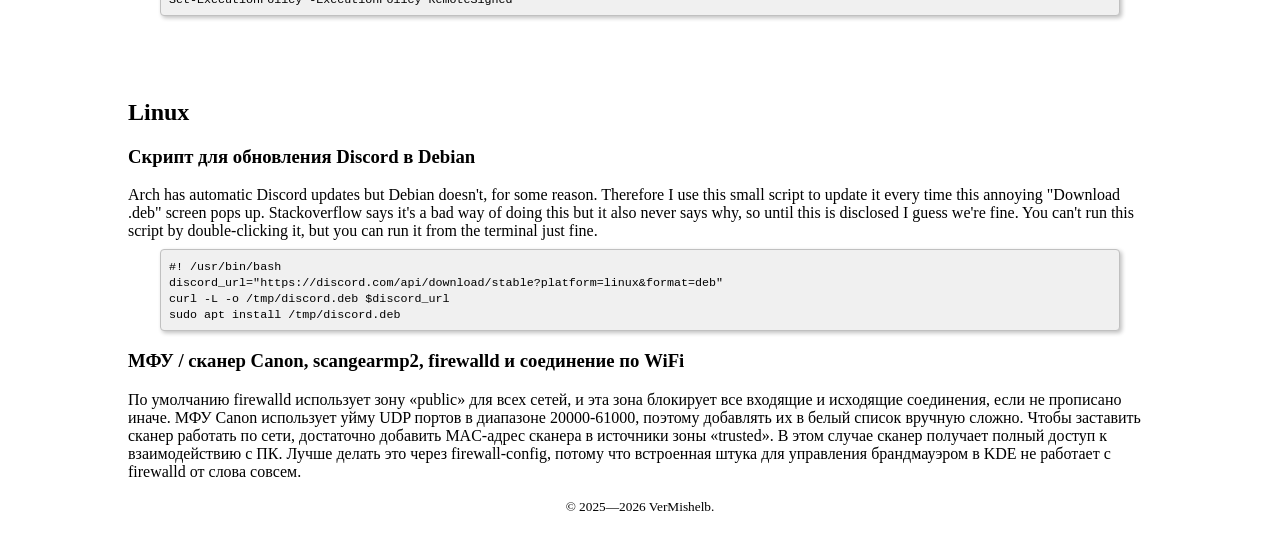
<file: ru/tips-and-tricks.html>
<!DOCTYPE html>
<html lang="ru">
  <head>
    <meta charset="UTF-8">
    <meta name="viewport" content="width=device-width, initial-scale=1.0">
    <title>VerMishelb's stash</title>
    <link rel="icon" href="/favicon.ico" type="image/x-icon">
    <link href="/style.css" rel="stylesheet" type="text/css" media="all">
  </head>
  
  <body>
    <h1>VerMishelb's stash</h1>
    <p>
      <a href="./index.html"><strong>На главную</strong></a>
    </p>
    <h2>Заметки</h2>
    <p>
      This is a collection of tips, tricks and other PC-related stuff that I have collected over the years of using Windows versions 7 through 11. Some of it used to be in a text file I had on my local drive but this drive is long gone. This time I am storing this online so it doesn't disappear into the void.
    </p>
    <h3>Значения в реестре</h3>
<pre class="proglist"><code>Windows Registry Editor Version 5.00  

;Turn off automatic folder mode adjustment thing to speed the explorer up
[-HKCU\Software\Classes\Local Settings\Software\Microsoft\Windows\Shell\Bags]
[-HKCU\Software\Classes\Local Settings\Software\Microsoft\Windows\Shell\BagMRU]
[HKCU\Software\Classes\Local Settings\Software\Microsoft\Windows\Shell\Bags\AllFolders\Shell]
"FolderType"="NotSpecified"

;Local account creation in Windows 11. Use Shift-F10 to open CMD on OOBE screen and call 'regedit' there. If the CMD doesn't show up, kill Secure Boot and try again.
[HKEY_LOCAL_MACHINE\SOFTWARE\Microsoft\Windows\CurrentVersion\OOBE]
"BypassNRO"=dword:00000001

;Treat the BIOS time as UTC instead of local time. Helps if there's a Linux installation as an extra system and the clock breaks on both systems after every switch.
[HKEY_LOCAL_MACHINE\SYSTEM\CurrentControlSet\Control\TimeZoneInformation]
"RealTimeIsUniversal"=dword:00000001</code></pre>
    
    <h3>Alt-коды</h3>
    <p>Большая часть работает на любой раскладке, но некоторые зависят от неё.</p>
    <!-- Whoever came up with this way of setting tables up should be crucified... -->
    <table>
      <thead>
        <tr>
          <th scope="col">Символ</th>
          <th scope="col">Alt-код</th>
          <th scope="col">Alt-юникод</th>
          <th scope="col">Название</th>
        </tr>
      </thead>

      <tbody>
        <tr>
          <td>—; –</th>
          <td>0151; 0150</th>
          <td>-</th>
          <td>Em dash; En dash</th>
        </tr>
        <tr>
          <td>↑↓→←</th>
          <td>24 25 26 27</th>
          <td>-</th>
          <td>Arrows</th>
        </tr>
        <tr>
          <td>™; © ®</th>
          <td>0153; 0169; 0174</th>
          <td>-</th>
          <td>-</th>
        </tr>
        <tr>
          <td> </th>
          <td>0160/255</th>
          <td>-</th>
          <td>non-breaking space</th>
        </tr>
        <tr>
          <td> ́</th>
          <td>769 (don't)</th>
          <td>+301</th>
          <td>Combing acute accent mark. In MS Word there's 0301 → Alt-X</th>
        </tr>
        <tr>
          <td>█</th>
          <td>987</th>
          <td>-</th>
          <td>Block (good for [DATA REMOVED] kind of stuff)</th>
        </tr>
        <tr>
          <td>•</th>
          <td>0149</th>
          <td>-</th>
          <td>Bullet point</th>
        </tr>
        <tr>
          <td>°</th>
          <td>0176 (US layout)</th>
          <td>+B0</th>
          <td>Degree sign</th>
        </tr>
        <tr>
          <td>±²³</th>
          <td>0177-0179</th>
          <td>-</th>
          <td>-</th>
        </tr>
        <tr>
          <td>§; ¶</th>
          <td>0167/21; 0182</th>
          <td>-</th>
          <td>Paragraph sign, carret return</th>
        </tr>
        <tr>
          <td>·</th>
          <td>0183</th>
          <td>-</th>
          <td>Multiplication point</th>
        </tr>
        <tr>
          <td>«»</th>
          <td>0171 0187</th>
          <td>-</th>
          <td>Кавычки-ёлочки (основные в русском языке)</th>
        </tr>
        <tr>
          <td>„“ “”</th>
          <td>0132 0147 0148</th>
          <td>-</th>
          <td>немецкие кавычки-«лапки» (вложенные и в рукописном)</th>
        </tr>
        <tr>
          <td>‘’</th>
          <td>0145 0146</th>
          <td>-</th>
          <td>английские одиночные (перевод иноязычного слова)</th>
        </tr>
      </tbody>
    </table>
    
    <h3>Компьютер не может уснуть, просыпается на ровном месте</h3>
    <p>
    Go to your power management settings, the ones from Windows Vista (use Win-R and type "control" to bring up the old control panel) and modify your active power plan to disable "wake-up on event timers" or some option of that kind. Optionally, you can turn off "Wake-on-LAN" and "Wake on magic packet" to prevent the wake-ups from the network adapter. Do this through the adapter options in the device manager.
    </p>
    
    <h3>Сброс кэша иконок</h3>
    <p>
      Есть два типа кэша — IconCache и ThumbCache. Первый для обычных иконок, вроде приложений и папок. Второй для предпросмотра видео и изображений. Обычно ломается первый. Поместите следующий код в .bat файл и выполните от имени администратора.
    </p>
<pre class="proglist"><code>taskkill /f /im explorer.exe
cd /d %localappdata%\Microsoft\Windows\Explorer
rem This command removes (-) the "Hidden" attribute (h) of the file.
attrib -h iconcache_*.db
del /f IconCache*
rem Remove "rem" from the following if you want to reset image previews as well.
rem del /f ThumbCache*
cd /d %localappdata%
attrib -h IconCache.db
del /f IconCache.db
start explorer.exe</code></pre>

    <h3>Поддержка JPEG-XL на Windows 10</h3>
    <p>
    Используйте <a href="https://github.com/saschanaz/jxl-winthumb">вот эту крутую штуку</a>. Инструкция довольно простая, но, на случай, если она пропадёт, просто вызовите regsvr32 с тамошней .dll от имени администратора.
    </p>

    <h3>PowerShell съедает заглавные буквы</h3>
<pre class="proglist"><code>Get-Module PSReadLine | fl name,path
Remove-Module PSReadLine
Remove-Item "C:\Program Files\WindowsPowerShell\Modules\PSReadLine\*" -Recurse -Force
Install-Module PSReadLine -Repository PSGallery -Force
Set-ExecutionPolicy -ExecutionPolicy RemoteSigned</code></pre>

<br><br><br>
    <h2>Linux</h2>
    <h3>Скрипт для обновления Discord в Debian</h3>
    Arch has automatic Discord updates but Debian doesn't, for some reason. Therefore I use this small script to update it every time this annoying "Download .deb" screen pops up. Stackoverflow says it's a bad way of doing this but it also never says <italic>why</italic>, so until this is disclosed I guess we're fine. You can't run this script by double-clicking it, but you can run it from the terminal just fine.
<pre class="proglist"><code>#! /usr/bin/bash
discord_url="https://discord.com/api/download/stable?platform=linux&amp;format=deb"
curl -L -o /tmp/discord.deb $discord_url
sudo apt install /tmp/discord.deb</code></pre>

    <h3>МФУ / сканер Canon, scangearmp2, firewalld и соединение по WiFi</h3>
    <p>
      По умолчанию firewalld использует зону «public» для всех сетей, и эта зона блокирует все входящие и исходящие соединения, если не прописано иначе.
      МФУ Canon использует уйму UDP портов в диапазоне 20000-61000, поэтому добавлять их в белый список вручную сложно. Чтобы заставить сканер работать по сети,
      достаточно добавить MAC-адрес сканера в источники зоны «trusted». В этом случае сканер получает полный доступ к взаимодействию с ПК. Лучше делать это через
      firewall-config, потому что встроенная штука для управления брандмауэром в KDE не работает с firewalld от слова совсем.
    </p>



    <footer>
      <div style="text-align: center;">
          <small>
              © 2025—2026 VerMishelb.
          </small>
      </div>
    </footer>
    <!-- This is necessary because the mobile version of Firefox CANNOT EVEN SCROLL HERE for some reason. -->
    <br>
  </body>
</html>
</file>
<file: style.css>
/* CSS is how you can add style to your website, such as colors, fonts, and positioning of your
   HTML content. To learn how to do something, just try searching Google for questions like
   "how to change link color." */

body {
  background-color: white;
  color: black;
  font-family: Verdana;
  max-width: 80%;
  margin: 0 auto;
}

/* This beauty is from https://www.coranac.com/tonc/text/first.htm */
.proglist {
	border: #C0C0C0 solid 1px;
	width: 92%; 
	margin: 0.6em auto;
	padding: 8px;
	background: #f0f0f0;
	border-radius: 4px;
	box-shadow: 2px 2px 4px #C0C0C0;
	/* font: 500 100% monospace; */
	font: 500 90% "Courier New", monospace; 
}
</file>
